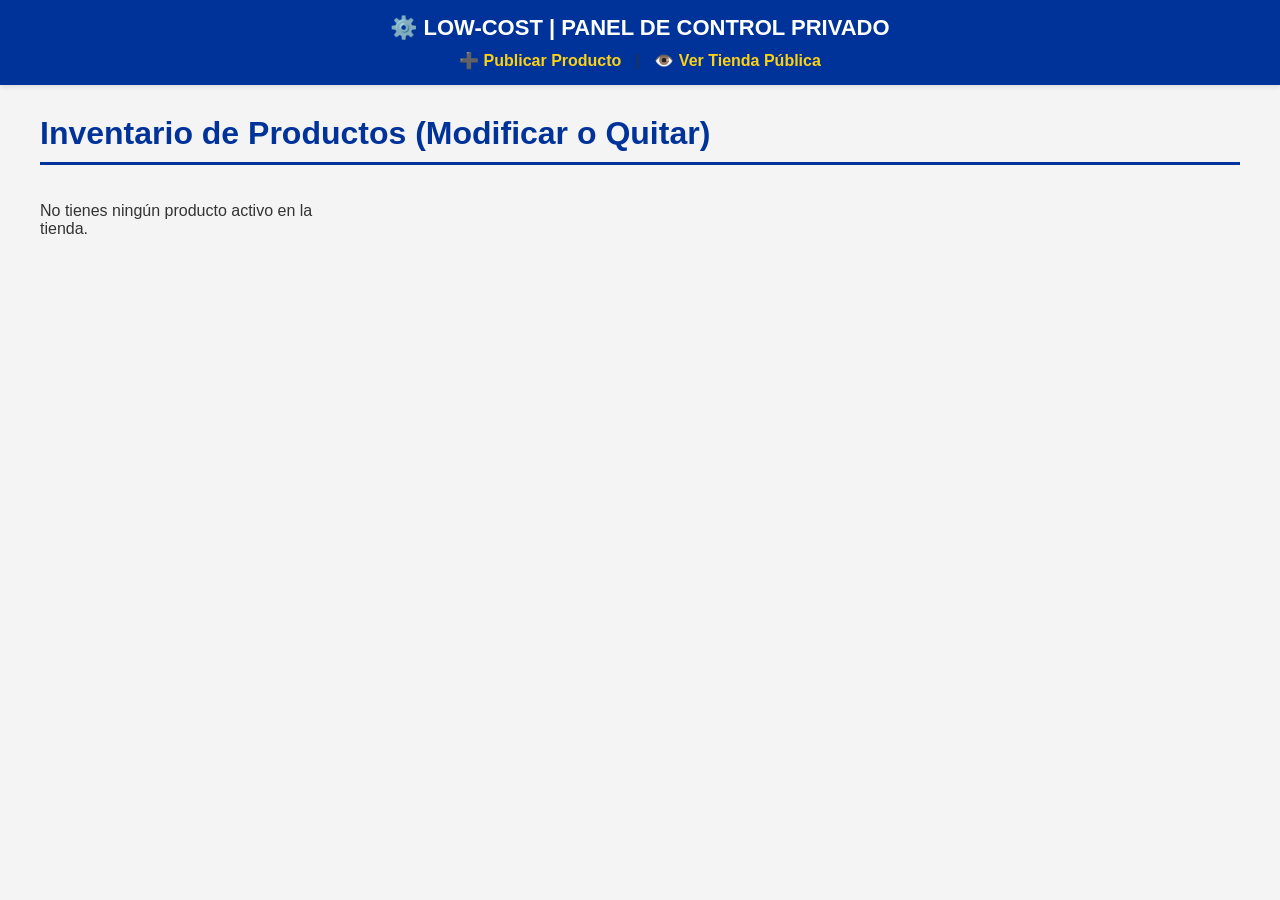
<file: administrar.html>
<!DOCTYPE html>
<html lang="es">
<head>
    <meta charset="UTF-8">
    <meta name="viewport" content="width=device-width, initial-scale=1.0">
    <title>LOW-COST | Panel de Administración</title>
    <style>
        body { font-family: Arial, sans-serif; margin: 0; padding: 0; background-color: #f4f4f4; color: #333; }
        .navbar { background-color: #003399; padding: 15px 0; text-align: center; box-shadow: 0 2px 5px rgba(0,0,0,0.1); }
        .logo-text { font-size: 22px; font-weight: bold; color: #fff; text-decoration: none; display: block; }
        .menu-admin { margin-top: 10px; }
        .menu-admin a { color: #fcd116; text-decoration: none; font-weight: bold; margin: 0 10px; }
        .container { max-width: 1200px; margin: 30px auto; padding: 0 20px; }
        h1 { border-bottom: 3px solid #003399; padding-bottom: 10px; color: #003399; }
        
        .catalogo { display: grid; grid-template-columns: repeat(auto-fill, minmax(240px, 1fr)); gap: 25px; }
        .producto { background: white; border: 1px solid #ddd; border-radius: 8px; padding: 15px; text-align: center; display: flex; flex-direction: column; justify-content: space-between; }
        .producto-img-container { width: 100%; height: 150px; display: flex; align-items: center; justify-content: center; margin-bottom: 10px; overflow: hidden; background: #eee; }
        .producto img { max-width: 100%; max-height: 100%; object-fit: contain; }
        
        .botones-bloque { display: flex; flex-direction: column; gap: 8px; margin-top: 10px; }
        
        /* BOTÓN AZUL DE EDITAR CORRECTO */
        .btn-editar { background: #007bff; color: white; border: none; padding: 10px; width: 100%; font-weight: bold; border-radius: 5px; cursor: pointer; font-size: 13px; text-decoration: none; display: block; box-sizing: border-box; }
        .btn-editar:hover { background: #0056b3; }
        
        .btn-eliminar { background: #cc0000; color: white; border: none; padding: 10px; width: 100%; font-weight: bold; border-radius: 5px; cursor: pointer; font-size: 13px; }
        .btn-eliminar:hover { background: #990000; }
    </style>
</head>
<body>

    <header class="navbar">
        <div class="logo-text">⚙️ LOW-COST | PANEL DE CONTROL PRIVADO</div>
        <div class="menu-admin">
            <a href="crear-producto.html">➕ Publicar Producto</a> | 
            <a href="index.html" target="_blank">👁️ Ver Tienda Pública</a>
        </div>
    </header>

    <div class="container">
        <h1>Inventario de Productos (Modificar o Quitar)</h1>
        <div class="catalogo" id="lista-admin"></div>
    </div>

    <script>
        function cargarAdmin() {
            const contenedor = document.getElementById('lista-admin');
            const lista = JSON.parse(localStorage.getItem('mis_productos')) || [];
            
            if(lista.length === 0) {
                contenedor.innerHTML = "<p>No tienes ningún producto activo en la tienda.</p>";
                return;
            }
            
            contenedor.innerHTML = "";
            lista.forEach(prod => {
                const foto = prod.todasLasFotos && prod.todasLasFotos.length > 0 ? prod.todasLasFotos[0] : 'https://placehold.co';
                contenedor.innerHTML += `
                    <div class="producto">
                        <div class="producto-img-container"><img src="${foto}"></div>
                        <h3 style="font-size:16px; margin:5px 0;">${prod.titulo}</h3>
                        <p style="margin:5px 0;"><strong>Precio:</strong> $${prod.precio}</p>
                        <p style="color: gray; text-transform: uppercase; font-size: 11px; margin:0;">Categoría: ${prod.categoria}</p>
                        
                        <div class="botones-bloque">
                            <!-- Conecta directo con la nueva página de edición -->
                            <a href="editar-producto.html?id=${prod.id}" class="btn-editar">✏️ Editar Datos / Precio</a>
                            <button class="btn-eliminar" onclick="eliminar(${prod.id})">❌ Eliminar Vendido</button>
                        </div>
                    </div>
                `;
            });
        }

        function eliminar(id) {
            if(confirm("¿Seguro que quieres quitar este artículo de la tienda?")) {
                let lista = JSON.parse(localStorage.getItem('mis_productos')) || [];
                lista = lista.filter(p => p.id !== id);
                localStorage.setItem('mis_productos', JSON.stringify(lista));
                cargarAdmin();
            }
        }
        window.onload = cargarAdmin;
    </script>
</body>
</html>
</file>
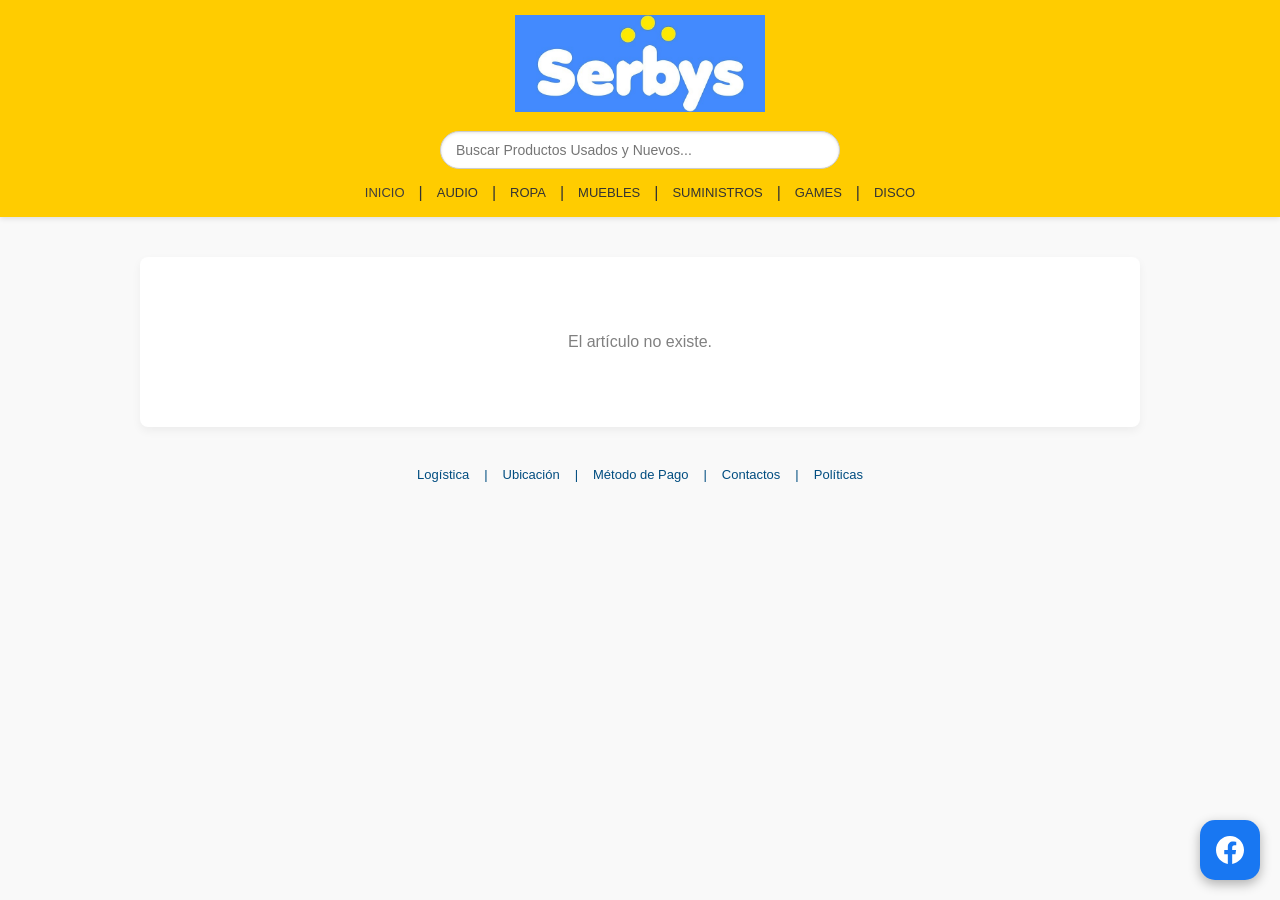
<file: detalles.html>
<!DOCTYPE html>
<html lang="es">
<head>
     <link rel="icon" type="image/png" href="serbislogito.jpg">
    <meta charset="UTF-8">
    <meta name="viewport" content="width=device-width, initial-scale=1.0">
    <title>SERBYS | Detalle</title>
    <style>
        body { font-family: Arial, sans-serif; margin: 0; padding: 0; background-color: #f9f9f9; color: #333; }
        .barra-amarilla-superior { background-color: #ffcc00; padding: 15px 0; text-align: center; box-shadow: 0 2px 5px rgba(0,0,0,0.1); width: 100%; }
        .logo-contenedor { display: block; text-align: center; margin-bottom: 10px; }
        .imagen-del-logo { width: 250px; height: auto; object-fit: contain; display: inline-block; }
        nav { display: flex; justify-content: center; align-items: center; gap: 14px; margin-top: 15px; }
        nav a { color: #333333; text-decoration: none; font-size: 13px; }
        nav a:hover { color: #f7f8f8 !important; }
        .container-principal { max-width: 1000px; margin: 40px auto; padding: 0 20px; }
        .container-detalle { padding: 20px; background: white; border-radius: 8px; box-shadow: 0 4px 10px rgba(0,0,0,0.05); display: flex; gap: 40px; }
        .galeria-detalle { flex: 1; display: flex; flex-direction: column; gap: 15px; }
        .foto-principal-detalle { width: 100%; height: 380px; display: flex; align-items: center; justify-content: center; border: 1px solid #e0e0e0; border-radius: 6px; overflow: hidden; background: #fff; }
        .foto-principal-detalle img { max-width: 100%; max-height: 100%; object-fit: contain; }
        .miniaturas-contenedor { display: flex; gap: 10px; justify-content: center; flex-wrap: wrap; }
        .miniaturas-contenedor img { width: 70px; height: 70px; object-fit: cover; border: 2px solid #e0e0e0; border-radius: 4px; cursor: pointer; }
        .miniaturas-contenedor img.activa { border-color: #004d80; }
        .tabla-especificaciones { width: 100%; border-collapse: collapse; margin-top: 20px; font-size: 14px; }
        .tabla-especificaciones th { text-align: left; background-color: #003399; color: white; padding: 10px 12px; border-radius: 4px 4px 0 0; }
        .tabla-especificaciones td { padding: 10px 12px; border-bottom: 1px solid #eee; }
        .tabla-especificaciones td.titulo-campo { font-weight: bold; color: #555; width: 35%; background-color: #fcfcfc; }
        .info-detalle { flex: 1; display: flex; flex-direction: column; }
        .info-detalle h1 { font-size: 28px; margin: 0 0 10px 0; color: #111; text-transform: capitalize; }
        .precio-detalle { font-size: 32px; font-weight: bold; color: #003399; margin: 10px 0; }
                /* CANDADO GLOBAL: OBLIGA A LA DESCRIPCIÓN A BAJAR EN CUALQUIER PANTALLA */
        .descripcion-detalle {
            font-size: 16px;
            line-height: 1.6;
            color: #000000;
            margin-top: 20px;
            white-space: pre-line !important;
            word-wrap: break-word !important;  /* Rompe palabras infinitas */
            word-break: break-word !important; /* Mantiene el quiebre limpio */
            max-width: 100% !important;        /* No permite que se estire la caja */
            box-sizing: border-box;
        
        }

        .bloque-relacionados { margin-top: 50px; border-top: 2px solid #eee; padding-top: 30px; }
        .bloque-relacionados h2 { font-size: 20px; color: #111; margin-bottom: 20px; font-weight: bold; text-transform: uppercase; }
        .grid-relacionados { display: grid; grid-template-columns: repeat(auto-fill, minmax(160px, 1fr)); gap: 15px; }
        .tarjeta-sugerida { background: white; border: 1px solid #e0e0e0; border-radius: 6px; padding: 10px; text-align: center; display: flex; flex-direction: column; justify-content: space-between; text-decoration: none; color: inherit; }
        .sugerido-img-container { width: 100%; height: 110px; display: flex; align-items: center; justify-content: center; background-color: #f5f5f5; border-radius: 4px; overflow: hidden; margin-bottom: 8px; }
        .sugerido-img-container img { max-width: 100%; max-height: 100%; object-fit: contain; }
        .tarjeta-sugerida h3 { font-size: 13px; margin: 5px 0; color: #333; height: 32px; overflow: hidden; line-height: 1.2; text-align: left; }
        .tarjeta-sugerida .precio-sugerido { font-size: 15px; font-weight: bold; color: #003399; text-align: left; }
        
                  /* CONTENEDOR DERECHO: CON BASE DE POSICIÓN */
        .info-detalle { 
            flex: 1; 
            display: flex; 
            flex-direction: column; 
            justify-content: flex-start; 
            align-items: flex-start; 
            position: relative; /* Clave para poder mover el cuadro a la esquina */
            min-height: 250px;
        }
        
        /* TU BOTÓN COMPACTO ORIGINAL GRANDE */
        .btn-comprar-detalle { 
            background: #000000; 
            color: white; 
            border: none; 
            padding: 12px 25px; 
            font-size: 12px; 
            font-weight: bold; 
            border-radius: 4px; 
            cursor: pointer; 
            display: inline-block; 
            text-decoration: none; 
            text-transform: uppercase; 
            margin-top: 15px;
        }
        .btn-comprar-detalle:hover { background: #222222; }

       

        /* 📱 ADAPTADOR AUTOMÁTICO PARA CELULARES */
        @media (max-width: 768px) {
            /* Hace que las fotos y los textos se pongan uno debajo de otro */
            .container-detalle {
                flex-direction: column !important;
                gap: 20px !important;
                padding: 10px !important;
            }
            /* Ajusta la galería de imágenes al ancho del teléfono */
            .galeria-detalle {
                width: 100% !important;
            }
            .foto-principal-detalle {
                height: 280px !important; /* Fotos un poco más bajas para que quepan bien */
            }
            /* Quita el choque de las dos columnas de texto */
            .info-detalle {
                width: 100% !important;
                position: relative !important;
                min-height: auto !important;
                gap: 15px !important;
            }
            /* Mueve el cuadrito de condición abajo del botón en el celular */
            .cuadro-condiciones-pequeno {
                position: relative !important;
                top: auto !important;
                right: auto !important;
                width: 100% !important; /* Ocupa todo el ancho en el teléfono */
                margin-top: 15px !important;
            }
            /* Hace que tu botón negro ocupe todo el ancho para que sea fácil de aplastar con el dedo */
            .btn-comprar-detalle {
                width: 100% !important;
            }

                       /* ALINEACIÓN INMUTABLE PARA EL CELULAR */
            .info-detalle {
                display: flex !important;
                flex-direction: column !important;
                align-items: flex-start !important; /* Centra o alinea todo al inicio */
                width: 100% !important;
                gap: 15px !important;
            }
            .bloque-izq-datos {
                display: flex !important;
                flex-direction: column !important;
                width: 100% !important;
                gap: 12px !important;
            }
            /* FORZAMOS A QUE AMBOS BOTONES SE VEAN GRANDES Y COMODOS EN EL CELULAR */
            .btn-comprar-detalle, 
            .btn-payphone-detalle {
                width: 30% !important;
                display: block !important;
                text-align: center !important;
                box-sizing: border-box !important;
            }

                        /* HACE QUE EL MENÚ EN EL CELULAR SE ACOMODE EN DOS FILAS SIN SALIRSE */
            nav {
                flex-wrap: wrap !important;
                gap: 12px 16px !important; /* Espacio limpio entre los botones */
                padding: 0 10px !important;
                justify-content: center !important;
            }
            nav a {
                font-size: 13px !important; /* Letra un poquito más cómoda para que quepan mejor */
            }

        
        }

                /* BOTÓN OFICIAL DE PAYPHONE */
        .btn-payphone-detalle {
            background-color: #00b2a9 !important; /* Verde oficial Payphone */
            color: #ffffff !important;
            border: none;
            padding: 8px 24px;
            font-size: 14px;
            font-weight: bold;
            border-radius: 4px;
            cursor: pointer;
            display: block;
            text-align: center;
            transition: background 0.2s;
            text-decoration: none !important;
            text-transform: uppercase;
            width: 110px; /* Mismo ancho elegante que tu botón negro */
            box-sizing: border-box;
            margin-top: 10px; /* Pequeña separación del botón negro */
        }
        .btn-payphone-detalle:hover {
            background-color: #00938c !important;
        }

        
        /* ↩️ BOTÓN ENLACE VOLVER ATRÁS */
        .enlace-volver-atras {
            display: inline-flex;
            align-items: center;
            gap: 6px;
            color: #007185; /* Azul clásico de enlaces tipo Amazon */
            font-size: 14px;
            text-decoration: none;
            cursor: pointer;
            margin-bottom: 15px; /* Separa el botón del título */
            font-weight: bold;
            transition: color 0.2s;
        }
        .enlace-volver-atras:hover {
            color: #C7511F; /* Cambia a naranja al pasar el mouse */
            text-decoration: underline;
        }

         /* 🔍 BARRA DE BÚSQUEDA INTELIGENTE */
        .contenedor-buscador {
            position: relative;
            width: 100%;
            max-width: 400px;
            margin: 15px auto 0 auto;
        }
        .input-buscador {
            width: 100%;
            padding: 10px 40px 10px 15px;
            font-size: 14px;
            border: 1px solid #ccc;
            border-radius: 25px;
            outline: none;
            box-sizing: border-box;
            box-shadow: inset 0 1px 3px rgba(0,0,0,0.1);
        }
        .input-buscador:focus {
            border-color: #003399;
            box-shadow: 0 0 5px rgba(0,51,153,0.2);
        }
        
        /* CAJA DE RESULTADOS FLOTANTE */
        .resultados-buscador {
            position: absolute;
            top: 100%;
            left: 0;
            right: 0;
            background: white;
            border: 1px solid #ddd;
            border-radius: 8px;
            margin-top: 5px;
            max-height: 300px;
            overflow-y: auto;
            z-index: 1000;
            box-shadow: 0 4px 12px rgba(0,0,0,0.15);
            display: none;
        }
        .item-resultado {
            display: flex;
            align-items: center;
            gap: 12px;
            padding: 10px;
            text-decoration: none;
            color: #333;
            border-bottom: 1px solid #f5f5f5;
            transition: background 0.2s;
        }
        .item-resultado:hover {
            background-color: #f0f4f8;
        }
        .item-resultado:last-child {
            border-bottom: none;
        }
        .item-resultado img {
            width: 45px;
            height: 45px;
            object-fit: contain;
            background: #f9f9f9;
            border-radius: 4px;
        }
        .item-resultado .info-res {
            flex: 1;
            text-align: left;
        }
        .item-resultado .info-res h4 {
            margin: 0;
            font-size: 13px;
            color: #111;
            text-transform: capitalize;
        }
        .item-resultado .info-res p {
            margin: 2px 0 0 0;
            font-size: 12px;
            font-weight: bold;
            color: #003399;
        }
        .sin-resultados {
            padding: 15px;
            color: gray;
            font-size: 13px;
            text-align: center;
        }

                /* 🛡️ BLOQUE DE ICONOS DE CONFIANZA ABAJO DE MINIATURAS */
        .bloque-beneficios-galeria {
            margin-top: 25px;
            display: flex;
            flex-direction: column;
            gap: 12px;
            background-color: #ffffff;
            border: 1px solid #e2e8f0;
            border-radius: 6px;
            padding: 15px;
            box-sizing: border-box;
        }
        .item-beneficio {
            display: flex;
            align-items: center;
            gap: 12px;
            font-size: 13px;
            color: #4a5568;
            text-align: left;
        }
        .item-beneficio .icono-svg {
            font-size: 18px;
            flex-shrink: 0;
        }
        .item-beneficio strong {
            color: #1a202c;
        }

    </style>

    <style>
.btn-facebook-flotante {
  position: fixed!important;
  bottom: 20px!important;
  right: 20px!important; /* Lado izquierdo, WhatsApp está a la derecha */
  background: #1877F2!important; /* Azul Facebook */
  width: 60px!important;
  height: 60px!important;
  border-radius: 25%!important;
  display: flex!important;
  align-items: center!important;
  justify-content: center!important;
  box-shadow: 0 4px 12px rgba(0,0,0,0.3)!important;
  z-index: 9999!important;
  transition: all 0.3s!important;
}
.btn-facebook-flotante:hover {
  transform: scale(1.1)!important;
  box-shadow: 0 6px 16px rgba(0,0,0,0.4)!important;
}
@media (max-width: 768px) {
  .btn-facebook-flotante {
    width: 55px!important;
    height: 55px!important;
    bottom: 15px!important;
    right: 15px!important;
  }
}
/* --- SOLUCIÓN DE DUPLICADOS EN PC Y MÓVIL --- */

/* 1. En la computadora: oculta por la fuerza el cuadro de abajo */
.d-block.d-md-none {
    display: none !important;
}

/* 2. En el celular: oculta el de arriba y muestra el de abajo */
@media (max-width: 768px) {
    .d-none.d-md-block {
        display: none !important;
    }
    .d-block.d-md-none {
        display: block !important;
    }
}

</style>
<!-- FIN BOTÓN FACEBOOK -->
</head>
<body>
    <header class="barra-amarilla-superior">
        <a href="index.html" class="logo-contenedor"><img src="serbis1.jpg" alt="SERBYS" class="imagen-del-logo"></a>
         <!-- 🔍 NUEVO ELEMENTO: BARRA DE BÚSQUEDA INTERACTIVA -->
        <div class="contenedor-buscador">
            <input type="text" id="input-buscar-tienda" class="input-buscador" placeholder="Buscar Productos Usados y Nuevos...">
            <div id="caja-resultados-tienda" class="resultados-buscador"></div>
        </div>
        <nav>
            <a href="index.html" style="color: #3f3d3d;">INICIO</a> <span class="separador">|</span>
            <a href="audio1.html">AUDIO</a> <span class="separador">|</span>
            <a href="ropa.html">ROPA</a> <span class="separador">|</span>
            <a href="muebles.html">MUEBLES</a> <span class="separador">|</span>
            <a href="suministros.html">SUMINISTROS</a> <span class="separador">|</span>
            <a href="game.html">GAMES</a> <span class="separador">|</span>
            <a href="disco.html">DISCO</a>
        </nav>
    </header>
    <div class="container-principal">
        <div class="container-detalle" id="contenido-cargar"></div>
        <div class="bloque-relacionados" id="seccion-sugeridos" style="display: none;">
            <h2>Artículos relacionados sugeridos</h2>
            <div class="grid-relacionados" id="contenedor-sugeridos"></div>
        </div>
    </div>
    <script>
        
        function cargarDetalleProducto() {
            const parametros = new URLSearchParams(window.location.search);
            const idProducto = parseInt(parametros.get('id'));
            const lista = JSON.parse(localStorage.getItem('mis_productos')) || [];
            const prod = lista.find(p => p.id === idProducto);
            const contenedor = document.getElementById('contenido-cargar');
            if (!prod) { contenedor.innerHTML = "<p style='text-align:center;width:100%;padding:40px;color:gray;'>El artículo no existe.</p>"; return; }
            const fotoInicial = prod.todasLasFotos && prod.todasLasFotos.length > 0 ? prod.todasLasFotos[0] : 'https://placehold.co';
            let htmlMiniaturas = "";
            if(prod.todasLasFotos && prod.todasLasFotos.length > 0) {
                prod.todasLasFotos.forEach((foto, idx) => {
                    htmlMiniaturas += `<img src="${foto}" class="${idx===0?'activa':''}" onclick="cambiarFotoPrincipal(this)">`;
                });
            }
            const textoMensaje = encodeURIComponent(`¡Hola serbys.com! Me interesa comprar el producto: *${prod.titulo}* con un precio de *$${parseFloat(prod.precio).toFixed(2)}*. ¿Sigue disponible?`);
            const enlaceWhatsApp = `https://wa.me/593980372540?text=${textoMensaje}`;
            let filasTabla = "";
            if (prod.especificaciones && prod.especificaciones.trim() !== "") {
                prod.especificaciones.split('\n').forEach(linea => {
                    if (linea.includes(':')) {
                        const idx = linea.indexOf(':');
                        filasTabla += `<tr><td class="titulo-campo">${linea.substring(0,idx).trim()}</td><td>${linea.substring(idx+1).trim()}</td></tr>`;
                    } else if (linea.trim() !== "") {
                        filasTabla += `<tr><td class="titulo-campo">Nota:</td><td>${linea.trim()}</td></tr>`;
                    }
                });
            } else { filasTabla = `<tr><td colspan="2" style="color:gray;text-align:center;padding:15px;">Sin especificaciones.</td></tr>`; }
                        contenedor.innerHTML = `
                              <div class="galeria-detalle">
                    <div class="foto-principal-detalle">
                        <img id="visor-principal" src="${fotoInicial}">
                    </div>
                    <div class="miniaturas-contenedor">${htmlMiniaturas}</div>
                
                
                <!-- 🚚 EL CUADRO DE ICONOS QUEDA EN SU PROPIO PISO AQUÍ ABAJO -->
                    <div class="bloque-beneficios-galeria d-none d-md-block" style="display: var(--display-pc, block);">
                        <div class="item-beneficio">
                            <span class="icono-svg"><img src="envio2.jpg"></span>
                            <div><strong>Envíos Garantizados:</strong> Entrega segura a todo el Ecuador.</div>
                        </div>
                        <div class="item-beneficio">
                            <span class="icono-svg"><img src="comprasegura.png"></span>
                            <div><strong>Compra 100% Segura:</strong> Artículo verificado, revisado y probado físicamente.</div>
                        </div>
                        <div class="item-beneficio">
                            <span class="icono-svg"><img src="mastervisa.png"></span>
                            <div><strong>Formas de Pago:</strong> Efectivo, transferencia o tarjeta de crédito/devito.</div>
                        </div>
                    </div>
                </div>
                <div class="info-detalle">
                    <div class="bloque-izq-datos">
                    <!-- BOTÓN VOLVER ATRÁS INTELIGENTE -->
                        <a onclick="history.back()" class="enlace-volver-atras"><img src="botonatras1.png"></a>
                        <h1>${prod.titulo}</h1>
                        <p class="precio-detalle">$${parseFloat(prod.precio).toFixed(2)}</p>
                        <a href="${enlaceWhatsApp}" target="_blank" class="btn-comprar-detalle">Comprar</a>
                        <a href="https://ppls.me/xwU2WPa7oDRoOllwtXg" target="_blank" class="btn-payphone-detalle"><img src="visa1.png"> <img src="mastercar1l.png"></a>
                        <p class="descripcion-detalle">${prod.descripcion}</p>
                    </div>
                    
                 
                    
                    <table class="tabla-especificaciones" style="width: 100%; margin-top: 30px;">
                        <thead><tr><th colspan="2">Descripción del Producto</th></tr></thead>
                        <tbody>${filasTabla}</tbody>
                    </table>
                            <!-- CUADRO DE ICONOS EXCLUSIVO PARA CELULAR -->
        <div class="bloque-beneficios-galeria d-block d-md-none mt-4" style="display: var(--display-movil, block);">
            <div class="item-beneficio">
                <span><img src="envio2.jpg"></span>
                <div><strong>Envíos Garantizados:</strong> Entrega segura a todo el Ecuador.</div>
            </div>
            <div class="item-beneficio">
                <span><img src="comprasegura.png"></span>
                <div><strong>Compra 100% Segura:</strong> Artículo verificado, revisado y probado físicamente.</div>
            </div>
            <div class="item-beneficio">
                <span><img src="mastervisa.png"></span>
                <div><strong>Formas de Pago:</strong> Efectivo, transferencia o tarjeta de crédito/débito.</div>
            </div>
        </div>

                </div>

               
                
            `;

            const contenedorSugeridos = document.getElementById('contenedor-sugeridos');
            const bloqueSugeridos = document.getElementById('seccion-sugeridos');
            let relacionados = lista.filter(p => p.categoria === prod.categoria && p.id !== prod.id);
            if (relacionados.length > 0) {
                relacionados.sort(() => Math.random() - 0.6);
                bloqueSugeridos.style.display = 'block';
                contenedorSugeridos.innerHTML = "";
                relacionados.slice(0, 10).forEach(item => {
                    const foto = item.todasLasFotos && item.todasLasFotos.length > 0 ? item.todasLasFotos[0] : 'https://placehold.co';
                    contenedorSugeridos.innerHTML += `<a href="detalles.html?id=${item.id}" class="tarjeta-sugerida"><div class="sugerido-img-container"><img src="${foto}"></div><h3>${item.titulo}</h3><p class="precio-sugerido">$${parseFloat(item.precio).toFixed(2)}</p></a>`;
                });
            }
        }
        function cambiarFotoPrincipal(el) {
            document.getElementById('visor-principal').src = el.src;
            document.querySelectorAll('.miniaturas-contenedor img').forEach(img => img.classList.remove('activa'));
            el.classList.add('activa');
        }
        window.onload = cargarDetalleProducto;
    </script>
    <div style="display: flex; justify-content: center; gap: 15px; margin-bottom: 15px; font-size: 13px; font-weight: normal;">
        <a href="info.html?sec=logistica" style="color: #004d80; text-decoration: none;">Logística</a>
        <span style="color: #004d80; user-select: none;">|</span>
        <a href="info.html?sec=ubicacion" style="color: #004d80; text-decoration: none;">Ubicación</a>
        <span style="color: #004d80; user-select: none;">|</span>
        <a href="info.html?sec=pago" style="color: #004d80; text-decoration: none;">Método de Pago</a>
        <span style="color: #004d80; user-select: none;">|</span>
        <a href="info.html?sec=contactos" style="color: #004d80; text-decoration: none;">Contactos</a>
        <span style="color: #004d80; user-select: none;">|</span>
        <a href="info.html?sec=politicas" style="color: #004d80; text-decoration: none;">Políticas</a>
    </div>

    <!-- BOTÓN FLOTANTE DE FACEBOOK -->
<a aria-label='Síguenos en Facebook' class='btn-facebook-flotante' href='https://www.facebook.com/share/1CT1kd1YEk/' target='_blank'>
  <svg fill='white' height='28' viewBox='0 0 24 24' width='28'>
    <path d='M24 12.073c0-6.627-5.373-12-12-12s-12 5.373-12 12c0 5.99 4.388 10.954 10.125 11.854v-8.385H7.078v-3.47h3.047V9.43c0-3.007 1.792-4.669 4.533-4.669 1.312 0 2.686.235 2.686.235v2.953H15.83c-1.491 0-1.956.925-1.956 1.874v2.25h3.328l-.532 3.47h-2.796v8.385C19.612 23.027 24 18.062 24 12.073z'/>
  </svg>
</a>

  

<script>
        // MOTOR DEL BUSCADOR EN TIEMPO REAL
        document.getElementById('input-buscar-tienda').addEventListener('input', function(e) {
            const texto = e.target.value.toLowerCase().trim();
            const cajaResultados = document.getElementById('caja-resultados-tienda');
            const listaProductos = JSON.parse(localStorage.getItem('mis_productos')) || [];

            // Si el buscador está vacío, escondemos la caja flotante y paramos
            if (texto === "") {
                cajaResultados.style.display = "none";
                cajaResultados.innerHTML = "";
                return;
            }

            // Filtramos los productos que coincidan en título o descripción
            const filtrados = listaProductos.filter(p => 
                p.titulo.toLowerCase().includes(texto) || 
                (p.descripcion && p.descripcion.toLowerCase().includes(texto))
            );

            cajaResultados.innerHTML = "";
            cajaResultados.style.display = "block";

            if (filtrados.length === 0) {
                cajaResultados.innerHTML = `<div class="sin-resultados"> No encontramos "${e.target.value}"</div>`;
                return;
            }

            // Dibujamos los primeros 5 resultados sugeridos con su foto y enlace directo
            filtrados.slice(0, 5).forEach(prod => {
                let foto = 'https://placehold.co';
                if (prod.todasLasFotos && prod.todasLasFotos.length > 0) {
                    foto = prod.todasLasFotos;
                }

                cajaResultados.innerHTML += `
                    <a href="detalles.html?id=${prod.id}" class="item-resultado">
                        <img src="${foto}" alt="${prod.titulo}">
                        <div class="info-res">
                            <h4>${prod.titulo}</h4>
                            <p>$${parseFloat(prod.precio).toFixed(2)}</p>
                        </div>
                    </a>
                `;
            });
        });

        // Oculta la caja si el usuario hace clic en cualquier otra parte de la pantalla
        document.addEventListener('click', function(e) {
            if (!e.target.closest('.contenedor-buscador')) {
                document.getElementById('caja-resultados-tienda').style.display = "none";
            }
        });
    </script>
</body>
</html>
</file>
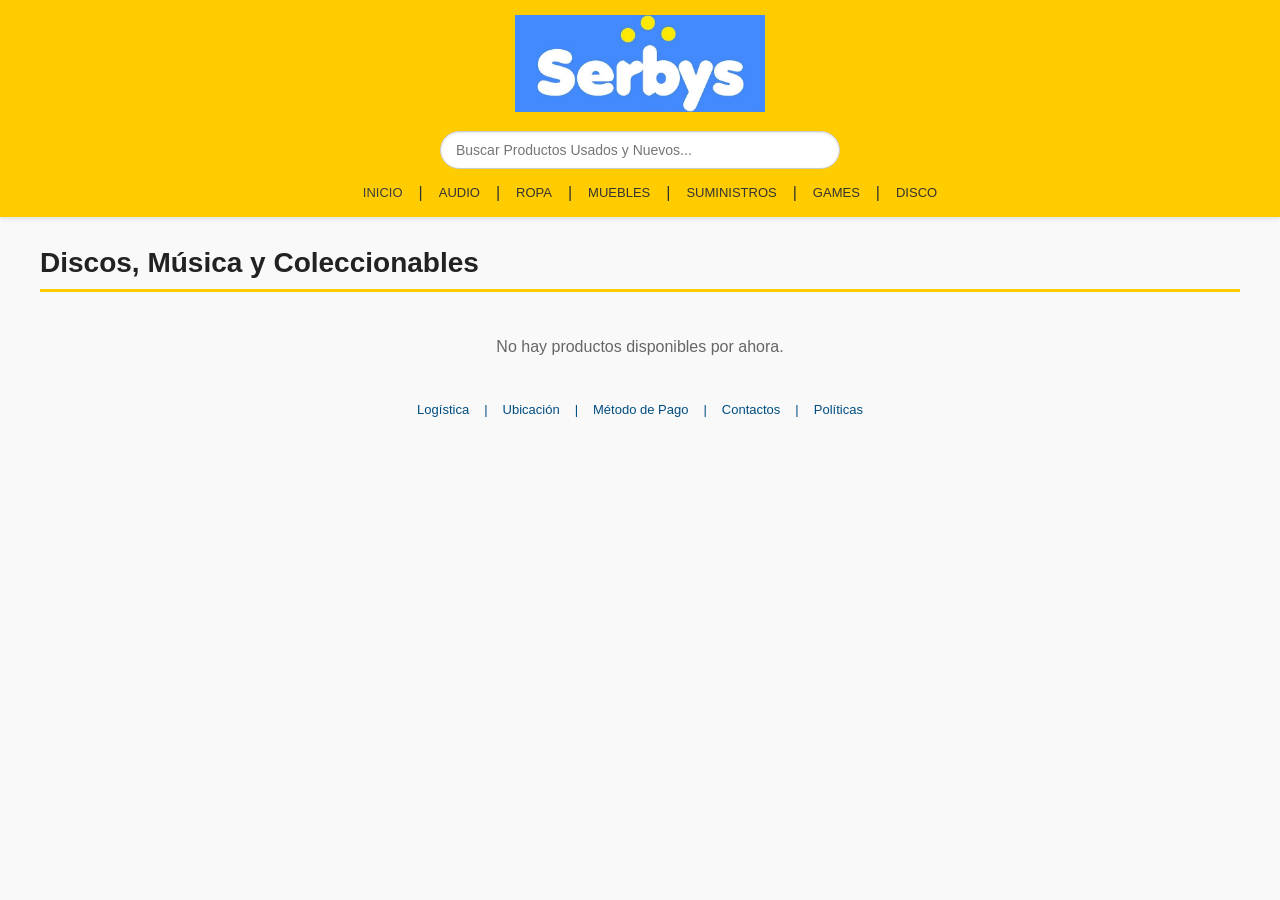
<file: disco.html>
<!DOCTYPE html>
<html lang="es">
<head>
     <link rel="icon" type="image/png" href="serbislogito.jpg">
    <meta charset="UTF-8">
    <meta name="viewport" content="width=device-width, initial-scale=1.0">
    <title>SERBYS | Disco</title>
    <style>
        body { font-family: Arial, sans-serif; margin: 0; padding: 0; background-color: #f9f9f9; color: #333; }
        
         /* BARRA SUPERIOR IDÉNTICA AL INICIO */
        .navbar { background-color: #ffcc00; padding: 15px 0; text-align: center; box-shadow: 0 2px 5px rgba(0,0,0,0.1); width: 100%; margin: 0; }
        .logo-contenedor { display: block; text-align: center; }
        .imagen-del-logo { width: 250px; height: auto; object-fit: contain; display: inline-block; }
        
               nav { 
            display: flex; 
            justify-content: center; 
            align-items: center; 
            gap: 24px; 
            margin-top: 15px; 
            width: 100%;
        }
        nav a { 
            color: #333333; 
            text-decoration: none; 
            font-weight: normal; 
            font-size: 14px; 
            display: inline-block;
            transition: color 0.1s ease;
        }
        nav a:hover { 
            color: #ffffff !important; 
        }


        /* Contenedor del Catálogo de Productos */
        .container { max-width: 1200px; margin: 30px auto; padding: 0 20px; }
        .titulo-seccion { font-size: 28px; color: #222; border-bottom: 3px solid #ffcc00; padding-bottom: 10px; margin-bottom: 30px; }
        
        /* Cuadrícula compacta estilo Marketplace */
        .catalogo { display: grid; grid-template-columns: repeat(auto-fill, minmax(180px, 1fr)); gap: 15px; justify-content: center; }
        .producto { background: white; border: 1px solid #e0e0e0; border-radius: 6px; padding: 12px; text-align: center; box-shadow: 0 4px 6px rgba(0,0,0,0.05); display: flex; flex-direction: column; justify-content: space-between; }
        .producto-img-container { width: 100%; height: 140px; display: flex; align-items: center; justify-content: center; margin-bottom: 10px; overflow: hidden; background-color: #f5f5f5; border-radius: 4px; }
        .producto img { max-width: 100%; max-height: 100%; object-fit: contain; }
        
        .producto h3 { font-size: 15px; margin: 8px 0; color: #111; height: 36px; overflow: hidden; line-height: 1.2; text-align: left; }
        .precio { font-size: 17px; font-weight: bold; color: #003399; margin: 5px 0; text-align: left; }
        
        .btn-ver-detalles { background: #003399; color: white; border: none; padding: 10px; width: 100%; font-weight: bold; border-radius: 4px; cursor: pointer; font-size: 13px; margin-top: 5px; text-decoration: none; display: block; box-sizing: border-box; }
        .btn-ver-detalles:hover { background: #002266; }

          .info-detalle {
                display: flex !important;
                flex-direction: column !important;
                width: 100% !important;
                gap: 12px !important;
            }
            .columna-izquierda-precio {
                display: flex !important;
                flex-direction: column !important;
                width: 100% !important;
                order: 1 !important; /* Fuerza a que los textos vayan juntos en orden */
            }
            .descripcion-detalle {
                margin-top: 10px !important;
                order: 4 !important; /* Manda la descripción abajo del botón */
            }
            .btn-comprar-detalle {
                order: 3 !important; /* Pone el botón comprar justo debajo del precio */
                width: 100% !important;
            }
            .cuadro-condiciones-pequeno {
                order: 5 !important; /* Manda el cuadrito de condición al puro final */
                width: 100% !important;
                box-sizing: border-box !important;
            }

                        /* HACE QUE EL MENÚ EN EL CELULAR SE ACOMODE EN DOS FILAS SIN SALIRSE */
            nav {
                flex-wrap: wrap !important;
                gap: 12px 16px !important; /* Espacio limpio entre los botones */
                padding: 0 10px !important;
                justify-content: center !important;
            }
            nav a {
                font-size: 13px !important; /* Letra un poquito más cómoda para que quepan mejor */
            }

            /* 🔍 BARRA DE BÚSQUEDA INTELIGENTE */
        .contenedor-buscador {
            position: relative;
            width: 100%;
            max-width: 400px;
            margin: 15px auto 0 auto;
        }
        .input-buscador {
            width: 100%;
            padding: 10px 40px 10px 15px;
            font-size: 14px;
            border: 1px solid #ccc;
            border-radius: 25px;
            outline: none;
            box-sizing: border-box;
            box-shadow: inset 0 1px 3px rgba(0,0,0,0.1);
        }
        .input-buscador:focus {
            border-color: #003399;
            box-shadow: 0 0 5px rgba(0,51,153,0.2);
        }
        
        /* CAJA DE RESULTADOS FLOTANTE */
        .resultados-buscador {
            position: absolute;
            top: 100%;
            left: 0;
            right: 0;
            background: white;
            border: 1px solid #ddd;
            border-radius: 8px;
            margin-top: 5px;
            max-height: 300px;
            overflow-y: auto;
            z-index: 1000;
            box-shadow: 0 4px 12px rgba(0,0,0,0.15);
            display: none;
        }
        .item-resultado {
            display: flex;
            align-items: center;
            gap: 12px;
            padding: 10px;
            text-decoration: none;
            color: #333;
            border-bottom: 1px solid #f5f5f5;
            transition: background 0.2s;
        }
        .item-resultado:hover {
            background-color: #f0f4f8;
        }
        .item-resultado:last-child {
            border-bottom: none;
        }
        .item-resultado img {
            width: 45px;
            height: 45px;
            object-fit: contain;
            background: #f9f9f9;
            border-radius: 4px;
        }
        .item-resultado .info-res {
            flex: 1;
            text-align: left;
        }
        .item-resultado .info-res h4 {
            margin: 0;
            font-size: 13px;
            color: #111;
            text-transform: capitalize;
        }
        .item-resultado .info-res p {
            margin: 2px 0 0 0;
            font-size: 12px;
            font-weight: bold;
            color: #003399;
        }
        .sin-resultados {
            padding: 15px;
            color: gray;
            font-size: 13px;
            text-align: center;
        }
    </style>
</head>
<body>

    <header class="navbar">
        <a href="index.html" class="logo-contenedor">
            <img src="serbis1.jpg" alt="SERBYS" class="imagen-del-logo">
        </a>
        <!-- 🔍 NUEVO ELEMENTO: BARRA DE BÚSQUEDA INTERACTIVA -->
        <div class="contenedor-buscador">
            <input type="text" id="input-buscar-tienda" class="input-buscador" placeholder="Buscar Productos Usados y Nuevos...">
            <div id="caja-resultados-tienda" class="resultados-buscador"></div>
        </div>
        <nav>
            <a href="index.html" style="color: #3f3d3d;">INICIO</a> <span class="separador">|</span>
            <a href="audio1.html">AUDIO</a> <span class="separador">|</span>
            <a href="ropa.html">ROPA</a> <span class="separador">|</span>
            <a href="muebles.html">MUEBLES</a> <span class="separador">|</span>
            <a href="suministros.html">SUMINISTROS</a> <span class="separador">|</span>
            <a href="game.html">GAMES</a> <span class="separador">|</span>
            <a href="disco.html">DISCO</a>
        </nav>
    </header>

    <div class="container">
        <h1 class="titulo-seccion">Discos, Música y Coleccionables</h1>
        <div class="catalogo" id="contenedor-catalogo"></div>
    </div>

    <script>
        let paginaActual = parseInt(sessionStorage.getItem('pagina_guardada_disco')) || 1;
        const productosPorPagina = 12;

        function cargarProductosDisco() {
            const contenedor = document.getElementById('contenedor-catalogo');
            const lista = JSON.parse(localStorage.getItem('mis_productos')) || [];
            
            let productosDisco = lista.filter(p => p.categoria === 'disco');
            
            let listaGuardadaSesion = sessionStorage.getItem('orden_aleatorio_disco');
            if (listaGuardadaSesion) {
                let idsOrdenados = JSON.parse(listaGuardadaSesion);
                productosDisco.sort((a, b) => idsOrdenados.indexOf(a.id) - idsOrdenados.indexOf(b.id));
            } else {
                productosDisco.sort(() => Math.random() - 0.5);
                let idsParaGuardar = productosDisco.map(p => p.id);
                sessionStorage.setItem('orden_aleatorio_disco', JSON.stringify(idsParaGuardar));
            }
            
            if(productosDisco.length === 0) {
                contenedor.innerHTML = "<p style='grid-column: 1/-1; text-align: center; color: #666;'>No hay productos disponibles por ahora.</p>";
                const paginacionVieja = document.getElementById('control-paginacion');
                if (paginacionVieja) paginacionVieja.remove();
                return;
            }
            
            const indiceInicio = (paginaActual - 1) * productosPorPagina;
            const indiceFin = indiceInicio + productosPorPagina;
            const productosVisibles = productosDisco.slice(indiceInicio, indiceFin);
            const totalPaginas = Math.ceil(productosDisco.length / productosPorPagina);
            
            // Renderizamos solo los 20 de esta página
            contenedor.innerHTML = "";
            productosVisibles.forEach(prod => {
               let fotoPortada = 'https://placeholder.co';
if (prod.imagenes && prod.imagenes.length > 0) {
    const indiceAleatorio = Math.floor(Math.random() * prod.imagenes.length);
    fotoPortada = prod.imagenes[indiceAleatorio];
} else if (prod.imagen) {
    fotoPortada = prod.imagen;
} else if (prod.todasLasFotos && prod.todasLasFotos.length > 0) {
    fotoPortada = prod.todasLasFotos[0];
}
                
                contenedor.innerHTML += `
                    <div class="producto">
                        <div class="producto-img-container">
                            <a href="detalles.html?id=${prod.id}">
                                <img src="${fotoPortada}" alt="${prod.titulo}">
                            </a>
                        </div>
                        <h3>${prod.titulo}</h3>
                        <p class="precio">$${parseFloat(prod.precio).toFixed(2)}</p>
                        <a href="detalles.html?id=${prod.id}" class="btn-ver-detalles">Ver Detalles</a>
                    </div>
                `;
            });
            
            renderizarBotonesPaginacion(totalPaginas);
        }

        function renderizarBotonesPaginacion(totalPaginas) {
            let paginacionContenedor = document.getElementById('control-paginacion');
            if (!paginacionContenedor) {
                paginacionContenedor = document.createElement('div');
                paginacionContenedor.id = 'control-paginacion';
                paginacionContenedor.style.cssText = "display: flex; justify-content: center; align-items: center; gap: 15px; margin-top: 40px; margin-bottom: 20px; width: 100%; grid-column: 1 / -1;";
                document.getElementById('contenedor-catalogo').after(paginacionContenedor);
            }
            paginacionContenedor.innerHTML = `
                <button onclick="cambiarPagina(-1)" ${paginaActual === 1 ? 'disabled' : ''} style="background: #003399; color: white; border: none; padding: 10px 20px; font-weight: bold; border-radius: 4px; cursor: pointer; opacity: ${paginaActual === 1 ? '0.5' : '1'}">Anterior</button>
                <span style="font-weight: bold; font-size: 16px; color: #333;">Página ${paginaActual} de ${totalPaginas}</span>
                <button onclick="cambiarPagina(1)" ${paginaActual === totalPaginas ? 'disabled' : ''} style="background: #003399; color: white; border: none; padding: 10px 20px; font-weight: bold; border-radius: 4px; cursor: pointer; opacity: ${paginaActual === totalPaginas ? '0.5' : '1'}">Siguiente</button>
            `;
        }

         function cambiarPagina(direccion) {
    paginaActual += direccion;
    sessionStorage.setItem('pagina_guardada_audio', paginaActual); // CAMBIADO AQUÍ
    cargarProductos();
    // Sube la pantalla al inicio automáticamente al cambiar de página
    window.scrollTo({ top: 0, behavior: 'smooth' });
}

        window.onload = cargarProductosDisco;
    </script>

 <div style="display: flex; justify-content: center; gap: 15px; margin-bottom: 15px; font-size: 13px; font-weight: normal;">
        <a href="info.html?sec=logistica" style="color: #004d80; text-decoration: none;">Logística</a>
        <span style="color: #004d80; user-select: none;">|</span>
        <a href="info.html?sec=ubicacion" style="color: #004d80; text-decoration: none;">Ubicación</a>
        <span style="color: #004d80; user-select: none;">|</span>
        <a href="info.html?sec=pago" style="color: #004d80; text-decoration: none;">Método de Pago</a>
        <span style="color: #004d80; user-select: none;">|</span>
        <a href="info.html?sec=contactos" style="color: #004d80; text-decoration: none;">Contactos</a>
        <span style="color: #004d80; user-select: none;">|</span>
        <a href="info.html?sec=politicas" style="color: #004d80; text-decoration: none;">Políticas</a>
    </div>

    <script>
        // MOTOR DEL BUSCADOR EN TIEMPO REAL
        document.getElementById('input-buscar-tienda').addEventListener('input', function(e) {
            const texto = e.target.value.toLowerCase().trim();
            const cajaResultados = document.getElementById('caja-resultados-tienda');
            const listaProductos = JSON.parse(localStorage.getItem('mis_productos')) || [];

            // Si el buscador está vacío, escondemos la caja flotante y paramos
            if (texto === "") {
                cajaResultados.style.display = "none";
                cajaResultados.innerHTML = "";
                return;
            }

            // Filtramos los productos que coincidan en título o descripción
            const filtrados = listaProductos.filter(p => 
                p.titulo.toLowerCase().includes(texto) || 
                (p.descripcion && p.descripcion.toLowerCase().includes(texto))
            );

            cajaResultados.innerHTML = "";
            cajaResultados.style.display = "block";

            if (filtrados.length === 0) {
                cajaResultados.innerHTML = `<div class="sin-resultados"> No encontramos "${e.target.value}"</div>`;
                return;
            }

            // Dibujamos los primeros 5 resultados sugeridos con su foto y enlace directo
            filtrados.slice(0, 5).forEach(prod => {
                let foto = 'https://placehold.co';
                if (prod.todasLasFotos && prod.todasLasFotos.length > 0) {
                    foto = prod.todasLasFotos;
                }

                cajaResultados.innerHTML += `
                    <a href="detalles.html?id=${prod.id}" class="item-resultado">
                        <img src="${foto}" alt="${prod.titulo}">
                        <div class="info-res">
                            <h4>${prod.titulo}</h4>
                            <p>$${parseFloat(prod.precio).toFixed(2)}</p>
                        </div>
                    </a>
                `;
            });
        });

        // Oculta la caja si el usuario hace clic en cualquier otra parte de la pantalla
        document.addEventListener('click', function(e) {
            if (!e.target.closest('.contenedor-buscador')) {
                document.getElementById('caja-resultados-tienda').style.display = "none";
            }
        });
    </script>
</body>
</html>
</file>
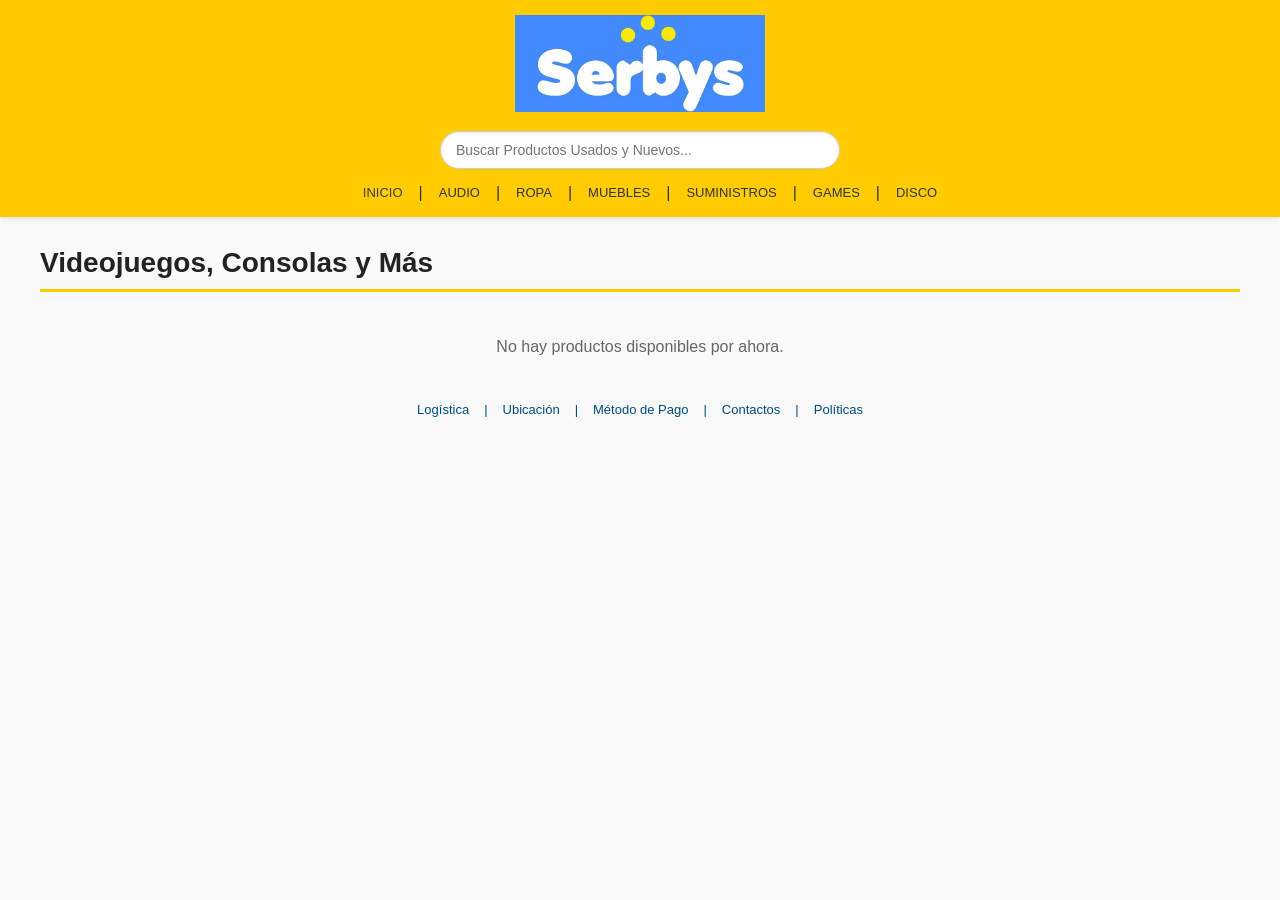
<file: game.html>
<!DOCTYPE html>
<html lang="es">
<head>
     <link rel="icon" type="image/png" href="serbislogito.jpg">
    <meta charset="UTF-8">
    <meta name="viewport" content="width=device-width, initial-scale=1.0">
    <title>SERBYS | Games</title>
    <style>
        body { font-family: Arial, sans-serif; margin: 0; padding: 0; background-color: #f9f9f9; color: #333; }
        
         /* BARRA SUPERIOR IDÉNTICA AL INICIO */
        .navbar { background-color: #ffcc00; padding: 15px 0; text-align: center; box-shadow: 0 2px 5px rgba(0,0,0,0.1); width: 100%; margin: 0; }
        .logo-contenedor { display: block; text-align: center; }
        .imagen-del-logo { width: 250px; height: auto; object-fit: contain; display: inline-block; }
        
               nav { 
            display: flex; 
            justify-content: center; 
            align-items: center; 
            gap: 24px; 
            margin-top: 15px; 
            width: 100%;
        }
        nav a { 
            color: #333333; 
            text-decoration: none; 
            font-weight: normal; 
            font-size: 14px; 
            display: inline-block;
            transition: color 0.1s ease;
        }
        nav a:hover { 
            color: #ffffff !important; 
        }


        /* Contenedor del Catálogo de Productos */
        .container { max-width: 1200px; margin: 30px auto; padding: 0 20px; }
        .titulo-seccion { font-size: 28px; color: #222; border-bottom: 3px solid #ffcc00; padding-bottom: 10px; margin-bottom: 30px; }
        
        /* Cuadrícula compacta estilo Marketplace */
        .catalogo { display: grid; grid-template-columns: repeat(auto-fill, minmax(180px, 1fr)); gap: 15px; justify-content: center; }
        .producto { background: white; border: 1px solid #e0e0e0; border-radius: 6px; padding: 12px; text-align: center; box-shadow: 0 4px 6px rgba(0,0,0,0.05); display: flex; flex-direction: column; justify-content: space-between; }
        .producto-img-container { width: 100%; height: 140px; display: flex; align-items: center; justify-content: center; margin-bottom: 10px; overflow: hidden; background-color: #f5f5f5; border-radius: 4px; }
        .producto img { max-width: 100%; max-height: 100%; object-fit: contain; }
        
        .producto h3 { font-size: 15px; margin: 8px 0; color: #111; height: 36px; overflow: hidden; line-height: 1.2; text-align: left; }
        .precio { font-size: 17px; font-weight: bold; color: #003399; margin: 5px 0; text-align: left; }
        
        .btn-ver-detalles { background: #003399; color: white; border: none; padding: 10px; width: 100%; font-weight: bold; border-radius: 4px; cursor: pointer; font-size: 13px; margin-top: 5px; text-decoration: none; display: block; box-sizing: border-box; }
        .btn-ver-detalles:hover { background: #002266; }

          .info-detalle {
                display: flex !important;
                flex-direction: column !important;
                width: 100% !important;
                gap: 12px !important;
            }
            .columna-izquierda-precio {
                display: flex !important;
                flex-direction: column !important;
                width: 100% !important;
                order: 1 !important; /* Fuerza a que los textos vayan juntos en orden */
            }
            .descripcion-detalle {
                margin-top: 10px !important;
                order: 4 !important; /* Manda la descripción abajo del botón */
            }
            .btn-comprar-detalle {
                order: 3 !important; /* Pone el botón comprar justo debajo del precio */
                width: 100% !important;
            }
            .cuadro-condiciones-pequeno {
                order: 5 !important; /* Manda el cuadrito de condición al puro final */
                width: 100% !important;
                box-sizing: border-box !important;
            }

                        /* HACE QUE EL MENÚ EN EL CELULAR SE ACOMODE EN DOS FILAS SIN SALIRSE */
            nav {
                flex-wrap: wrap !important;
                gap: 12px 16px !important; /* Espacio limpio entre los botones */
                padding: 0 10px !important;
                justify-content: center !important;
            }
            nav a {
                font-size: 13px !important; /* Letra un poquito más cómoda para que quepan mejor */
            }

            /* 🔍 BARRA DE BÚSQUEDA INTELIGENTE */
        .contenedor-buscador {
            position: relative;
            width: 100%;
            max-width: 400px;
            margin: 15px auto 0 auto;
        }
        .input-buscador {
            width: 100%;
            padding: 10px 40px 10px 15px;
            font-size: 14px;
            border: 1px solid #ccc;
            border-radius: 25px;
            outline: none;
            box-sizing: border-box;
            box-shadow: inset 0 1px 3px rgba(0,0,0,0.1);
        }
        .input-buscador:focus {
            border-color: #003399;
            box-shadow: 0 0 5px rgba(0,51,153,0.2);
        }
        
        /* CAJA DE RESULTADOS FLOTANTE */
        .resultados-buscador {
            position: absolute;
            top: 100%;
            left: 0;
            right: 0;
            background: white;
            border: 1px solid #ddd;
            border-radius: 8px;
            margin-top: 5px;
            max-height: 300px;
            overflow-y: auto;
            z-index: 1000;
            box-shadow: 0 4px 12px rgba(0,0,0,0.15);
            display: none;
        }
        .item-resultado {
            display: flex;
            align-items: center;
            gap: 12px;
            padding: 10px;
            text-decoration: none;
            color: #333;
            border-bottom: 1px solid #f5f5f5;
            transition: background 0.2s;
        }
        .item-resultado:hover {
            background-color: #f0f4f8;
        }
        .item-resultado:last-child {
            border-bottom: none;
        }
        .item-resultado img {
            width: 45px;
            height: 45px;
            object-fit: contain;
            background: #f9f9f9;
            border-radius: 4px;
        }
        .item-resultado .info-res {
            flex: 1;
            text-align: left;
        }
        .item-resultado .info-res h4 {
            margin: 0;
            font-size: 13px;
            color: #111;
            text-transform: capitalize;
        }
        .item-resultado .info-res p {
            margin: 2px 0 0 0;
            font-size: 12px;
            font-weight: bold;
            color: #003399;
        }
        .sin-resultados {
            padding: 15px;
            color: gray;
            font-size: 13px;
            text-align: center;
        }
    </style>
</head>
<body>

    <header class="navbar">
        <a href="index.html" class="logo-contenedor">
            <img src="serbis1.jpg" alt="SERBYS" class="imagen-del-logo">
        </a>
        <!-- 🔍 NUEVO ELEMENTO: BARRA DE BÚSQUEDA INTERACTIVA -->
        <div class="contenedor-buscador">
            <input type="text" id="input-buscar-tienda" class="input-buscador" placeholder="Buscar Productos Usados y Nuevos...">
            <div id="caja-resultados-tienda" class="resultados-buscador"></div>
        </div>
        <nav>
            <a href="index.html" style="color: #3f3d3d;">INICIO</a> <span class="separador">|</span>
            <a href="audio1.html">AUDIO</a> <span class="separador">|</span>
            <a href="ropa.html">ROPA</a> <span class="separador">|</span>
            <a href="muebles.html">MUEBLES</a> <span class="separador">|</span>
            <a href="suministros.html">SUMINISTROS</a> <span class="separador">|</span>
            <a href="game.html">GAMES</a> <span class="separador">|</span>
            <a href="disco.html">DISCO</a>
        </nav>
    </header>

    <div class="container">
        <h1 class="titulo-seccion">Videojuegos, Consolas y Más</h1>
        <div class="catalogo" id="contenedor-catalogo"></div>
    </div>

    <script>
        let paginaActual = parseInt(sessionStorage.getItem('pagina_guardada_game')) || 1;
        const productosPorPagina = 12;

        function cargarProductosGames() {
            const contenedor = document.getElementById('contenedor-catalogo');
            const lista = JSON.parse(localStorage.getItem('mis_productos')) || [];
            
            let productosGames = lista.filter(p => p.categoria === 'games');
            
            let listaGuardadaSesion = sessionStorage.getItem('orden_aleatorio_games');
            if (listaGuardadaSesion) {
                let idsOrdenados = JSON.parse(listaGuardadaSesion);
                productosGames.sort((a, b) => idsOrdenados.indexOf(a.id) - idsOrdenados.indexOf(b.id));
            } else {
                productosGames.sort(() => Math.random() - 0.5);
                let idsParaGuardar = productosGames.map(p => p.id);
                sessionStorage.setItem('orden_aleatorio_games', JSON.stringify(idsParaGuardar));
            }
            
            if(productosGames.length === 0) {
                contenedor.innerHTML = "<p style='grid-column: 1/-1; text-align: center; color: #666;'>No hay productos disponibles por ahora.</p>";
                const paginacionVieja = document.getElementById('control-paginacion');
                if (paginacionVieja) paginacionVieja.remove();
                return;
            }
            
            const indiceInicio = (paginaActual - 1) * productosPorPagina;
            const indiceFin = indiceInicio + productosPorPagina;
            const productosVisibles = productosGames.slice(indiceInicio, indiceFin);
            const totalPaginas = Math.ceil(productosGames.length / productosPorPagina);
            
           // Renderizamos solo los 20 de esta página
            contenedor.innerHTML = "";
            productosVisibles.forEach(prod => {
               let fotoPortada = 'https://placeholder.co';
if (prod.imagenes && prod.imagenes.length > 0) {
    const indiceAleatorio = Math.floor(Math.random() * prod.imagenes.length);
    fotoPortada = prod.imagenes[indiceAleatorio];
} else if (prod.imagen) {
    fotoPortada = prod.imagen;
} else if (prod.todasLasFotos && prod.todasLasFotos.length > 0) {
    fotoPortada = prod.todasLasFotos[0];
}
                
                contenedor.innerHTML += `
                    <div class="producto">
                        <div class="producto-img-container">
                            <a href="detalles.html?id=${prod.id}">
                                <img src="${fotoPortada}" alt="${prod.titulo}">
                            </a>
                        </div>
                        <h3>${prod.titulo}</h3>
                        <p class="precio">$${parseFloat(prod.precio).toFixed(2)}</p>
                        <a href="detalles.html?id=${prod.id}" class="btn-ver-detalles">Ver Detalles</a>
                    </div>
                `;
            });
            
            renderizarBotonesPaginacion(totalPaginas);
        }

        function renderizarBotonesPaginacion(totalPaginas) {
            let paginacionContenedor = document.getElementById('control-paginacion');
            if (!paginacionContenedor) {
                paginacionContenedor = document.createElement('div');
                paginacionContenedor.id = 'control-paginacion';
                paginacionContenedor.style.cssText = "display: flex; justify-content: center; align-items: center; gap: 15px; margin-top: 40px; margin-bottom: 20px; width: 100%; grid-column: 1 / -1;";
                document.getElementById('contenedor-catalogo').after(paginacionContenedor);
            }
            paginacionContenedor.innerHTML = `
                <button onclick="cambiarPagina(-1)" ${paginaActual === 1 ? 'disabled' : ''} style="background: #003399; color: white; border: none; padding: 10px 20px; font-weight: bold; border-radius: 4px; cursor: pointer; opacity: ${paginaActual === 1 ? '0.5' : '1'}">Anterior</button>
                <span style="font-weight: bold; font-size: 16px; color: #333;">Página ${paginaActual} de ${totalPaginas}</span>
                <button onclick="cambiarPagina(1)" ${paginaActual === totalPaginas ? 'disabled' : ''} style="background: #003399; color: white; border: none; padding: 10px 20px; font-weight: bold; border-radius: 4px; cursor: pointer; opacity: ${paginaActual === totalPaginas ? '0.5' : '1'}">Siguiente</button>
            `;
        }

         function cambiarPagina(direccion) {
    paginaActual += direccion;
    sessionStorage.setItem('pagina_guardada_audio', paginaActual); // CAMBIADO AQUÍ
    cargarProductos();
    // Sube la pantalla al inicio automáticamente al cambiar de página
    window.scrollTo({ top: 0, behavior: 'smooth' });
}

        window.onload = cargarProductosGames;
    </script>
     <div style="display: flex; justify-content: center; gap: 15px; margin-bottom: 15px; font-size: 13px; font-weight: normal;">
        <a href="info.html?sec=logistica" style="color: #004d80; text-decoration: none;">Logística</a>
        <span style="color: #004d80; user-select: none;">|</span>
        <a href="info.html?sec=ubicacion" style="color: #004d80; text-decoration: none;">Ubicación</a>
        <span style="color: #004d80; user-select: none;">|</span>
        <a href="info.html?sec=pago" style="color: #004d80; text-decoration: none;">Método de Pago</a>
        <span style="color: #004d80; user-select: none;">|</span>
        <a href="info.html?sec=contactos" style="color: #004d80; text-decoration: none;">Contactos</a>
        <span style="color: #004d80; user-select: none;">|</span>
        <a href="info.html?sec=politicas" style="color: #004d80; text-decoration: none;">Políticas</a>
    </div>
    
    <script>
        // MOTOR DEL BUSCADOR EN TIEMPO REAL
        document.getElementById('input-buscar-tienda').addEventListener('input', function(e) {
            const texto = e.target.value.toLowerCase().trim();
            const cajaResultados = document.getElementById('caja-resultados-tienda');
            const listaProductos = JSON.parse(localStorage.getItem('mis_productos')) || [];

            // Si el buscador está vacío, escondemos la caja flotante y paramos
            if (texto === "") {
                cajaResultados.style.display = "none";
                cajaResultados.innerHTML = "";
                return;
            }

            // Filtramos los productos que coincidan en título o descripción
            const filtrados = listaProductos.filter(p => 
                p.titulo.toLowerCase().includes(texto) || 
                (p.descripcion && p.descripcion.toLowerCase().includes(texto))
            );

            cajaResultados.innerHTML = "";
            cajaResultados.style.display = "block";

            if (filtrados.length === 0) {
                cajaResultados.innerHTML = `<div class="sin-resultados"> No encontramos "${e.target.value}"</div>`;
                return;
            }

            // Dibujamos los primeros 5 resultados sugeridos con su foto y enlace directo
            filtrados.slice(0, 5).forEach(prod => {
                let foto = 'https://placehold.co';
                if (prod.todasLasFotos && prod.todasLasFotos.length > 0) {
                    foto = prod.todasLasFotos;
                }

                cajaResultados.innerHTML += `
                    <a href="detalles.html?id=${prod.id}" class="item-resultado">
                        <img src="${foto}" alt="${prod.titulo}">
                        <div class="info-res">
                            <h4>${prod.titulo}</h4>
                            <p>$${parseFloat(prod.precio).toFixed(2)}</p>
                        </div>
                    </a>
                `;
            });
        });

        // Oculta la caja si el usuario hace clic en cualquier otra parte de la pantalla
        document.addEventListener('click', function(e) {
            if (!e.target.closest('.contenedor-buscador')) {
                document.getElementById('caja-resultados-tienda').style.display = "none";
            }
        });
    </script>
</body>
</html>
</file>
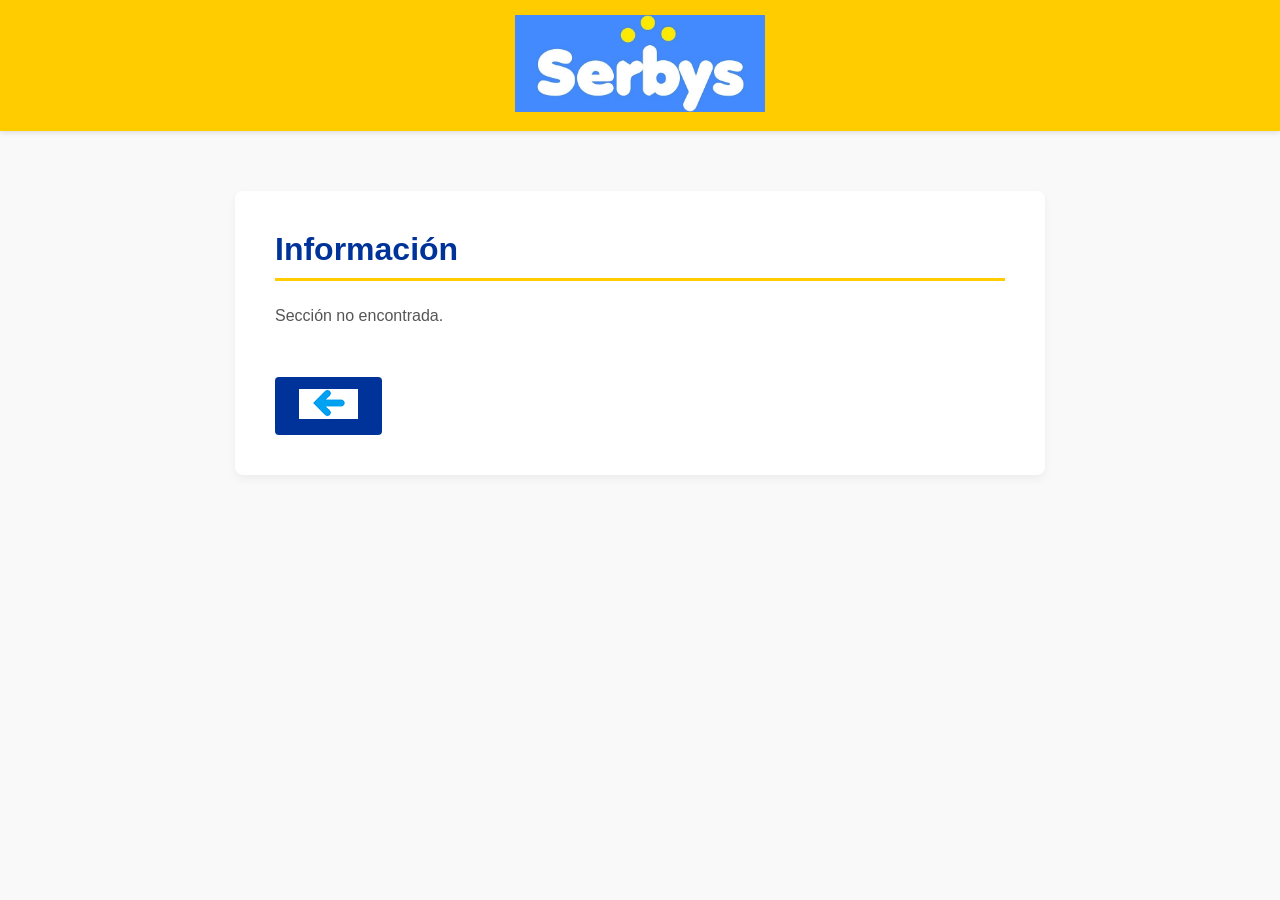
<file: info.html>
<!DOCTYPE html>
<html lang="es">
<head>
    <link rel="icon" type="image/png" href="serbislogito.jpg">
    <meta charset="UTF-8">
    <meta name="viewport" content="width=device-width, initial-scale=1.0">
    <title>SERBYS | Información Oficial</title>
    <style>
        body { font-family: Arial, sans-serif; margin: 0; padding: 0; background-color: #f9f9f9; color: #333; }
        .navbar { background-color: #ffcc00; padding: 15px 0; text-align: center; box-shadow: 0 2px 5px rgba(0,0,0,0.1); width: 100%; margin: 0; }
        .logo-contenedor { display: block; text-align: center; }
        .imagen-del-logo { width: 250px; height: auto; object-fit: contain; display: inline-block; }
        
        .container-info { max-width: 850px; margin: 40px auto; padding: 20px; box-sizing: border-box; }
        
        /* DISEÑO DE LA CAJA AZUL DE LOGÍSTICA */
        .caja-logistica { background-color: #0056b3; border-radius: 12px; padding: 40px 20px; text-align: center; color: white; box-shadow: 0 4px 15px rgba(0,0,0,0.1); }
        .caja-logistica h2 { color: #ffcc00; font-size: 36px; margin: 0 0 5px 0; font-weight: bold; }
        .caja-logistica p.subtitulo { font-size: 18px; margin: 0 0 30px 0; font-weight: normal; }
        
        /* Contenedor de las dos columnas blancas */
        .grid-logistica { display: flex; gap: 20px; justify-content: center; flex-wrap: wrap; margin-bottom: 30px; }
        
        /* Tarjetas Blancas Redondeadas */
        .tarjeta-envio { background: white; color: #333; border-radius: 10px; padding: 25px 20px; width: 280px; box-sizing: border-box; box-shadow: 0 4px 10px rgba(0,0,0,0.1); display: flex; flex-direction: column; align-items: center; }
        .tarjeta-envio .icono { font-size: 35px; margin-bottom: 10px; }
        .tarjeta-envio h3 { color: #0056b3; font-size: 18px; margin: 0 0 12px 0; font-weight: bold; text-transform: uppercase; border-bottom: 2px solid #ffcc00; padding-bottom: 5px; width: 100%; text-align: center; }
        .tarjeta-envio p { font-size: 13px; line-height: 1.6; color: #555; margin: 0; text-align: center; }
        
        /* Botón Verde Consultar */
        .btn-consultar-envio { display: inline-flex; align-items: center; gap: 10px; background-color: #00c853; color: white; text-decoration: none; padding: 15px 30px; font-weight: bold; font-size: 16px; border-radius: 6px; text-transform: uppercase; box-shadow: 0 4px 6px rgba(0,0,0,0.1); transition: background 0.2s; margin-top: 10px; }
        .btn-consultar-envio:hover { background-color: #00a543; }

        /* DISEÑO PARA LAS OTRAS PÁGINAS TRADICIONALES */
        .vista-normal { background: white; border-radius: 8px; padding: 40px; box-shadow: 0 4px 10px rgba(0,0,0,0.05); }
        .vista-normal h1 { color: #003399; font-size: 32px; border-bottom: 3px solid #ffcc00; padding-bottom: 10px; margin-top: 0; }
        .vista-normal p { font-size: 16px; line-height: 1.8; color: #555; white-space: pre-line; }
        
        .btn-volver { display: inline-block; background-color: #003399; color: white; text-decoration: none; padding: 12px 24px; font-weight: bold; border-radius: 4px; margin-top: 30px; }
        .btn-volver:hover { background-color: #002266; }
    </style>
</head>
<body>

    <header class="navbar">
        <a href="index.html" class="logo-contenedor">
            <img src="serbis1.jpg" alt="serbys" class="imagen-del-logo">
        </a>
    </header>

    <div class="container-info" id="bloque-dinamico">
        <!-- JavaScript inyectará el diseño aquí -->
    </div>

    <script>
        window.onload = function() {
            const parametros = new URLSearchParams(window.location.search);
            const seccion = parametros.get('sec');
            const contenedor = document.getElementById('bloque-dinamico');
            
            // CONFIGURACIÓN DE TU TELÉFONO REAL DE WHATSAPP
            const miTelefono = "593980372540"; 
            const linkWhatsappLogistica = `https://wa.me/593980372540?text=${encodeURIComponent("¡Hola Serbys envio! Deseo consultar el costo de envío a mi ciudad por favor.")}`;

            if (seccion === "logistica") {
                // DISEÑO EXACTO DE TU FOTO REPLICADO EN HTML/CSS
                contenedor.innerHTML = `
                    <div class="caja-logistica">
                        <h2>Logística</h2>
                        <p class="subtitulo">Hacemos envíos a todo el Ecuador</p>
                        
                        <div class="grid-logistica">
                            <!-- Tarjeta 1: Cooperativas -->
                            <div class="tarjeta-envio">
                                <span class="icono">🚌</span>
                                <h3>Cooperativas</h3>
                                <p>Tu paquete llega al terminal de tu ciudad <strong>$5.00 tarifa</strong>. El costo varía según peso - Llega en 1 a 2 días Ideal si el terminal te queda cerca.</p>
                            </div>
                            
                            <!-- Tarjeta 2: Servientrega -->
                            <div class="tarjeta-envio">
                                <span class="icono">📦</span>
                                <h3>Servientrega</h3>
                                <p>Tu paquete llega a la oficina más cercana Desde <strong>$10.50</strong> - Llega en 24 a 48h El costo varía según peso y ciudad Te avisamos cuando llegue para que retires.</p>
                            </div>
                        </div>
                        
                        <p style="font-size: 16px; font-weight: bold; color: #ffcc00; margin-bottom: 15px;">Consulta el costo de envío por WhatsApp antes de comprar</p>
                        
                        <a href="${linkWhatsappLogistica}" target="_blank" class="btn-consultar-envio">
                            📲 Consultar Envío
                        </a>
                    </div>
                    <center><a href="index.html" class="btn-volver"><img src="botonatras1.png"></a></center>
                `;
            } 
            else {
                // Mantiene el diseño limpio para las otras secciones
                let titulo = "";
                let contenido = "";
                
                if (seccion === "ubicacion") {
                    titulo = "📍 Ubicación de la Tienda";
                    contenido = "Serbys ® opera de manera estratégica en Salasaca, Ecuador.\n\nContamos con un punto físico seguro para que puedas revisar y probar todos tus equipos electrónicos personalmente antes de realizar el pago.\n\nHorarios de atención: Lunes a Domingo de 10:00 AM a 8:00 PM.";
                } 
                else if (seccion === "pago") {
                    titulo = "💳 Métodos de Pago Disponibles";
                    contenido = "Facilitamos tus compras mediante opciones de pago 100% seguras:\n\n1. Efectivo.\n2. Transferencia Bancaria Directa con deuna (Banco Pichincha o Guayaquil).\n3. Aceptamos Visa y MasterCard .";
                } 
                else if (seccion === "contactos") {
                    titulo = "📞 Canales de Contacto";
                    contenido = "Estamos listos para resolver todas tus dudas de inmediato:\n\n• Soporte Principal WhatsApp: +593 980372540\n• Correo Electrónico: info@serbys.com\n\nRespondemos en menos de 10 minutos.";
                } 
                else if (seccion === "politicas") {
                    titulo = "📜 Políticas de Compra y Garantía";
                    contenido = "Nuestras políticas aseguran una compra transparente:\n\n• Garantía Estándar: Todos nuestros productos son probados exhaustivamente antes de ser publicados.\n• Cambios: Al ser un Marketplace de artículos seleccionados con precios de oportunidad, no se aceptan devoluciones de dinero una vez verificado el artículo.";
                } else {
                    titulo = "Información";
                    contenido = "Sección no encontrada.";
                }
                
                contenedor.innerHTML = `
                    <div class="vista-normal">
                        <h1>${titulo}</h1>
                        <p>${contenido}</p>
                        <a href="index.html" class="btn-volver"><img src="botonatras1.png"></a>
                    </div>
                `;
            }
        }
    </script>
</body>
</html>
</file>
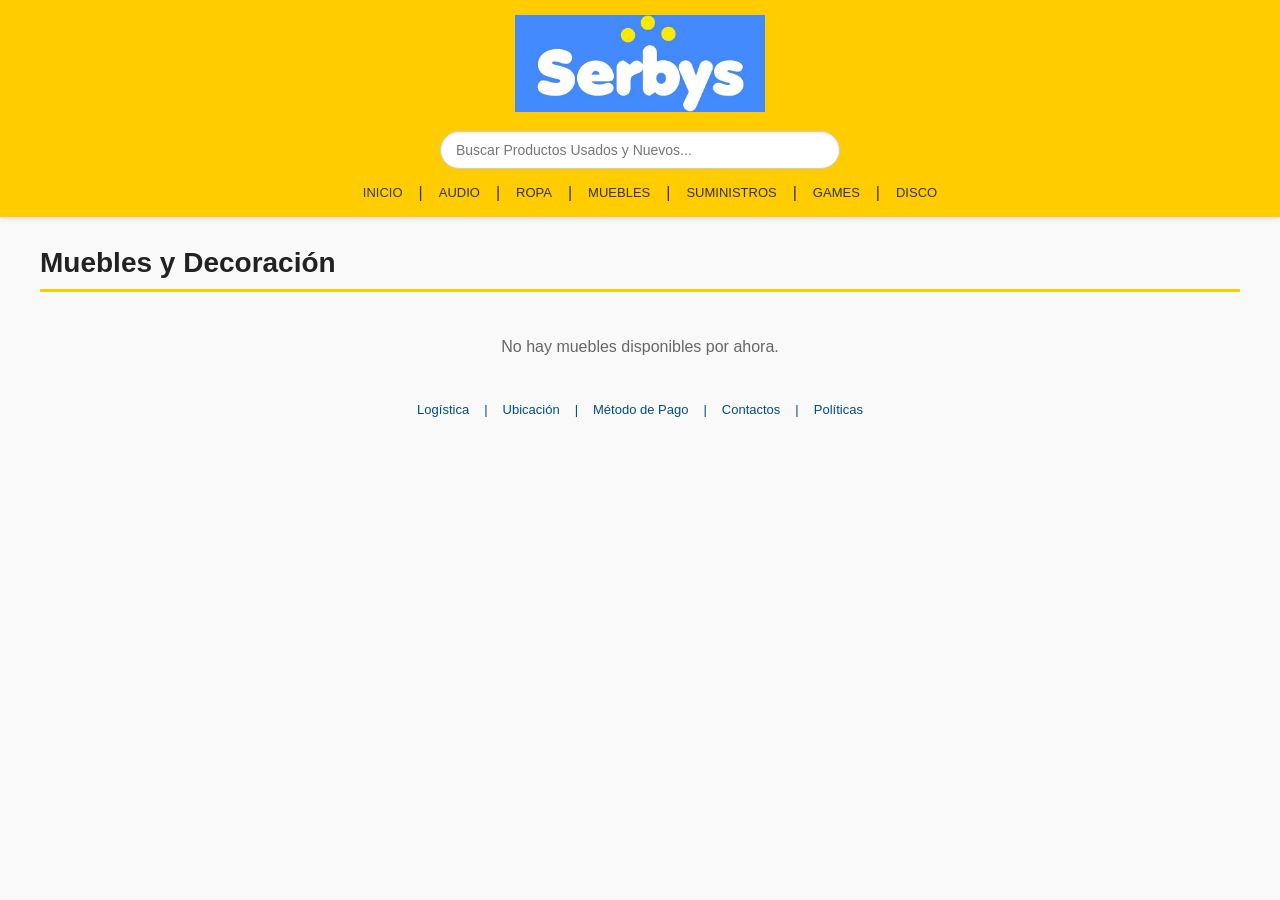
<file: muebles.html>
<!DOCTYPE html>
<html lang="es">
<head>
     <link rel="icon" type="image/png" href="serbislogito.jpg">
    <meta charset="UTF-8">
    <meta name="viewport" content="width=device-width, initial-scale=1.0">
    <title>SERBYS | Muebles</title>
    <style>
        body { font-family: Arial, sans-serif; margin: 0; padding: 0; background-color: #f9f9f9; color: #333; }
        
         /* BARRA SUPERIOR IDÉNTICA AL INICIO */
        .navbar { background-color: #ffcc00; padding: 15px 0; text-align: center; box-shadow: 0 2px 5px rgba(0,0,0,0.1); width: 100%; margin: 0; }
        .logo-contenedor { display: block; text-align: center; }
        .imagen-del-logo { width: 250px; height: auto; object-fit: contain; display: inline-block; }
        
               nav { 
            display: flex; 
            justify-content: center; 
            align-items: center; 
            gap: 24px; 
            margin-top: 15px; 
            width: 100%;
        }
        nav a { 
            color: #333333; 
            text-decoration: none; 
            font-weight: normal; 
            font-size: 14px; 
            display: inline-block;
            transition: color 0.1s ease;
        }
        nav a:hover { 
            color: #ffffff !important; 
        }


        /* Contenedor del Catálogo de Productos */
        .container { max-width: 1200px; margin: 30px auto; padding: 0 20px; }
        .titulo-seccion { font-size: 28px; color: #222; border-bottom: 3px solid #ffcc00; padding-bottom: 10px; margin-bottom: 30px; }
        
        /* Cuadrícula compacta estilo Marketplace */
        .catalogo { display: grid; grid-template-columns: repeat(auto-fill, minmax(180px, 1fr)); gap: 15px; justify-content: center; }
        .producto { background: white; border: 1px solid #e0e0e0; border-radius: 6px; padding: 12px; text-align: center; box-shadow: 0 4px 6px rgba(0,0,0,0.05); display: flex; flex-direction: column; justify-content: space-between; }
        .producto-img-container { width: 100%; height: 140px; display: flex; align-items: center; justify-content: center; margin-bottom: 10px; overflow: hidden; background-color: #f5f5f5; border-radius: 4px; }
        .producto img { max-width: 100%; max-height: 100%; object-fit: contain; }
        
        .producto h3 { font-size: 15px; margin: 8px 0; color: #111; height: 36px; overflow: hidden; line-height: 1.2; text-align: left; }
        .precio { font-size: 17px; font-weight: bold; color: #003399; margin: 5px 0; text-align: left; }
        
        .btn-ver-detalles { background: #003399; color: white; border: none; padding: 10px; width: 100%; font-weight: bold; border-radius: 4px; cursor: pointer; font-size: 13px; margin-top: 5px; text-decoration: none; display: block; box-sizing: border-box; }
        .btn-ver-detalles:hover { background: #002266; }

          .info-detalle {
                display: flex !important;
                flex-direction: column !important;
                width: 100% !important;
                gap: 12px !important;
            }
            .columna-izquierda-precio {
                display: flex !important;
                flex-direction: column !important;
                width: 100% !important;
                order: 1 !important; /* Fuerza a que los textos vayan juntos en orden */
            }
            .descripcion-detalle {
                margin-top: 10px !important;
                order: 4 !important; /* Manda la descripción abajo del botón */
            }
            .btn-comprar-detalle {
                order: 3 !important; /* Pone el botón comprar justo debajo del precio */
                width: 100% !important;
            }
            .cuadro-condiciones-pequeno {
                order: 5 !important; /* Manda el cuadrito de condición al puro final */
                width: 100% !important;
                box-sizing: border-box !important;
            }

                        /* HACE QUE EL MENÚ EN EL CELULAR SE ACOMODE EN DOS FILAS SIN SALIRSE */
            nav {
                flex-wrap: wrap !important;
                gap: 12px 16px !important; /* Espacio limpio entre los botones */
                padding: 0 10px !important;
                justify-content: center !important;
            }
            nav a {
                font-size: 13px !important; /* Letra un poquito más cómoda para que quepan mejor */
            }

            /* 🔍 BARRA DE BÚSQUEDA INTELIGENTE */
        .contenedor-buscador {
            position: relative;
            width: 100%;
            max-width: 400px;
            margin: 15px auto 0 auto;
        }
        .input-buscador {
            width: 100%;
            padding: 10px 40px 10px 15px;
            font-size: 14px;
            border: 1px solid #ccc;
            border-radius: 25px;
            outline: none;
            box-sizing: border-box;
            box-shadow: inset 0 1px 3px rgba(0,0,0,0.1);
        }
        .input-buscador:focus {
            border-color: #003399;
            box-shadow: 0 0 5px rgba(0,51,153,0.2);
        }
        
        /* CAJA DE RESULTADOS FLOTANTE */
        .resultados-buscador {
            position: absolute;
            top: 100%;
            left: 0;
            right: 0;
            background: white;
            border: 1px solid #ddd;
            border-radius: 8px;
            margin-top: 5px;
            max-height: 300px;
            overflow-y: auto;
            z-index: 1000;
            box-shadow: 0 4px 12px rgba(0,0,0,0.15);
            display: none;
        }
        .item-resultado {
            display: flex;
            align-items: center;
            gap: 12px;
            padding: 10px;
            text-decoration: none;
            color: #333;
            border-bottom: 1px solid #f5f5f5;
            transition: background 0.2s;
        }
        .item-resultado:hover {
            background-color: #f0f4f8;
        }
        .item-resultado:last-child {
            border-bottom: none;
        }
        .item-resultado img {
            width: 45px;
            height: 45px;
            object-fit: contain;
            background: #f9f9f9;
            border-radius: 4px;
        }
        .item-resultado .info-res {
            flex: 1;
            text-align: left;
        }
        .item-resultado .info-res h4 {
            margin: 0;
            font-size: 13px;
            color: #111;
            text-transform: capitalize;
        }
        .item-resultado .info-res p {
            margin: 2px 0 0 0;
            font-size: 12px;
            font-weight: bold;
            color: #003399;
        }
        .sin-resultados {
            padding: 15px;
            color: gray;
            font-size: 13px;
            text-align: center;
        }
    </style>
</head>
<body>

    <header class="navbar">
        <a href="index.html" class="logo-contenedor">
            <img src="serbis1.jpg" alt="SERBYS" class="imagen-del-logo">
        </a>
        <!-- 🔍 NUEVO ELEMENTO: BARRA DE BÚSQUEDA INTERACTIVA -->
        <div class="contenedor-buscador">
            <input type="text" id="input-buscar-tienda" class="input-buscador" placeholder="Buscar Productos Usados y Nuevos...">
            <div id="caja-resultados-tienda" class="resultados-buscador"></div>
        </div>
        <nav>
            <a href="index.html" style="color: #3f3d3d;">INICIO</a> <span class="separador">|</span>
            <a href="audio1.html">AUDIO</a> <span class="separador">|</span>
            <a href="ropa.html">ROPA</a> <span class="separador">|</span>
            <a href="muebles.html">MUEBLES</a> <span class="separador">|</span>
            <a href="suministros.html">SUMINISTROS</a> <span class="separador">|</span>
            <a href="game.html">GAMES</a> <span class="separador">|</span>
            <a href="disco.html">DISCO</a>
        </nav>
    </header>

    <div class="container">
        <h1 class="titulo-seccion">Muebles y Decoración</h1>
        <div class="catalogo" id="contenedor-catalogo"></div>
    </div>

    <script>
        let paginaActual = parseInt(sessionStorage.getItem('pagina_guardada_muebles')) || 1;
        const productosPorPagina = 12;

        function cargarProductosMuebles() {
            const contenedor = document.getElementById('contenedor-catalogo');
            const lista = JSON.parse(localStorage.getItem('mis_productos')) || [];
            
            let productosMuebles = lista.filter(p => p.categoria === 'muebles');
            
            let listaGuardadaSesion = sessionStorage.getItem('orden_aleatorio_muebles');
            if (listaGuardadaSesion) {
                let idsOrdenados = JSON.parse(listaGuardadaSesion);
                productosMuebles.sort((a, b) => idsOrdenados.indexOf(a.id) - idsOrdenados.indexOf(b.id));
            } else {
                productosMuebles.sort(() => Math.random() - 0.5);
                let idsParaGuardar = productosMuebles.map(p => p.id);
                sessionStorage.setItem('orden_aleatorio_muebles', JSON.stringify(idsParaGuardar));
            }
            
            if(productosMuebles.length === 0) {
                contenedor.innerHTML = "<p style='grid-column: 1/-1; text-align: center; color: #666;'>No hay muebles disponibles por ahora.</p>";
                const paginacionVieja = document.getElementById('control-paginacion');
                if (paginacionVieja) paginacionVieja.remove();
                return;
            }
            
            const indiceInicio = (paginaActual - 1) * productosPorPagina;
            const indiceFin = indiceInicio + productosPorPagina;
            const productosVisibles = productosMuebles.slice(indiceInicio, indiceFin);
            const totalPaginas = Math.ceil(productosMuebles.length / productosPorPagina);
            
           // Renderizamos solo los 20 de esta página
            contenedor.innerHTML = "";
            productosVisibles.forEach(prod => {
               let fotoPortada = 'https://placeholder.co';
if (prod.imagenes && prod.imagenes.length > 0) {
    const indiceAleatorio = Math.floor(Math.random() * prod.imagenes.length);
    fotoPortada = prod.imagenes[indiceAleatorio];
} else if (prod.imagen) {
    fotoPortada = prod.imagen;
} else if (prod.todasLasFotos && prod.todasLasFotos.length > 0) {
    fotoPortada = prod.todasLasFotos[0];
}
                
                contenedor.innerHTML += `
                    <div class="producto">
                        <div class="producto-img-container">
                            <a href="detalles.html?id=${prod.id}">
                                <img src="${fotoPortada}" alt="${prod.titulo}">
                            </a>
                        </div>
                        <h3>${prod.titulo}</h3>
                        <p class="precio">$${parseFloat(prod.precio).toFixed(2)}</p>
                        <a href="detalles.html?id=${prod.id}" class="btn-ver-detalles">Ver Detalles</a>
                    </div>
                `;
            });
            
            renderizarBotonesPaginacion(totalPaginas);
        }

        function renderizarBotonesPaginacion(totalPaginas) {
            let paginacionContenedor = document.getElementById('control-paginacion');
            if (!paginacionContenedor) {
                paginacionContenedor = document.createElement('div');
                paginacionContenedor.id = 'control-paginacion';
                paginacionContenedor.style.cssText = "display: flex; justify-content: center; align-items: center; gap: 15px; margin-top: 40px; margin-bottom: 20px; width: 100%; grid-column: 1 / -1;";
                document.getElementById('contenedor-catalogo').after(paginacionContenedor);
            }
            paginacionContenedor.innerHTML = `
                <button onclick="cambiarPagina(-1)" ${paginaActual === 1 ? 'disabled' : ''} style="background: #003399; color: white; border: none; padding: 10px 20px; font-weight: bold; border-radius: 4px; cursor: pointer; opacity: ${paginaActual === 1 ? '0.5' : '1'}">Anterior</button>
                <span style="font-weight: bold; font-size: 16px; color: #333;">Página ${paginaActual} de ${totalPaginas}</span>
                <button onclick="cambiarPagina(1)" ${paginaActual === totalPaginas ? 'disabled' : ''} style="background: #003399; color: white; border: none; padding: 10px 20px; font-weight: bold; border-radius: 4px; cursor: pointer; opacity: ${paginaActual === totalPaginas ? '0.5' : '1'}">Siguiente</button>
            `;
        }

         function cambiarPagina(direccion) {
    paginaActual += direccion;
    sessionStorage.setItem('pagina_guardada_audio', paginaActual); // CAMBIADO AQUÍ
    cargarProductos();
    // Sube la pantalla al inicio automáticamente al cambiar de página
    window.scrollTo({ top: 0, behavior: 'smooth' });
}

        window.onload = cargarProductosMuebles;
    </script>
     <div style="display: flex; justify-content: center; gap: 15px; margin-bottom: 15px; font-size: 13px; font-weight: normal;">
        <a href="info.html?sec=logistica" style="color: #004d80; text-decoration: none;">Logística</a>
        <span style="color: #004d80; user-select: none;">|</span>
        <a href="info.html?sec=ubicacion" style="color: #004d80; text-decoration: none;">Ubicación</a>
        <span style="color: #004d80; user-select: none;">|</span>
        <a href="info.html?sec=pago" style="color: #004d80; text-decoration: none;">Método de Pago</a>
        <span style="color: #004d80; user-select: none;">|</span>
        <a href="info.html?sec=contactos" style="color: #004d80; text-decoration: none;">Contactos</a>
        <span style="color: #004d80; user-select: none;">|</span>
        <a href="info.html?sec=politicas" style="color: #004d80; text-decoration: none;">Políticas</a>
    </div>
    
    <script>
        // MOTOR DEL BUSCADOR EN TIEMPO REAL
        document.getElementById('input-buscar-tienda').addEventListener('input', function(e) {
            const texto = e.target.value.toLowerCase().trim();
            const cajaResultados = document.getElementById('caja-resultados-tienda');
            const listaProductos = JSON.parse(localStorage.getItem('mis_productos')) || [];

            // Si el buscador está vacío, escondemos la caja flotante y paramos
            if (texto === "") {
                cajaResultados.style.display = "none";
                cajaResultados.innerHTML = "";
                return;
            }

            // Filtramos los productos que coincidan en título o descripción
            const filtrados = listaProductos.filter(p => 
                p.titulo.toLowerCase().includes(texto) || 
                (p.descripcion && p.descripcion.toLowerCase().includes(texto))
            );

            cajaResultados.innerHTML = "";
            cajaResultados.style.display = "block";

            if (filtrados.length === 0) {
                cajaResultados.innerHTML = `<div class="sin-resultados"> No encontramos "${e.target.value}"</div>`;
                return;
            }

            // Dibujamos los primeros 5 resultados sugeridos con su foto y enlace directo
            filtrados.slice(0, 5).forEach(prod => {
                let foto = 'https://placehold.co';
                if (prod.todasLasFotos && prod.todasLasFotos.length > 0) {
                    foto = prod.todasLasFotos;
                }

                cajaResultados.innerHTML += `
                    <a href="detalles.html?id=${prod.id}" class="item-resultado">
                        <img src="${foto}" alt="${prod.titulo}">
                        <div class="info-res">
                            <h4>${prod.titulo}</h4>
                            <p>$${parseFloat(prod.precio).toFixed(2)}</p>
                        </div>
                    </a>
                `;
            });
        });

        // Oculta la caja si el usuario hace clic en cualquier otra parte de la pantalla
        document.addEventListener('click', function(e) {
            if (!e.target.closest('.contenedor-buscador')) {
                document.getElementById('caja-resultados-tienda').style.display = "none";
            }
        });
    </script>
</body>
</html>
</file>
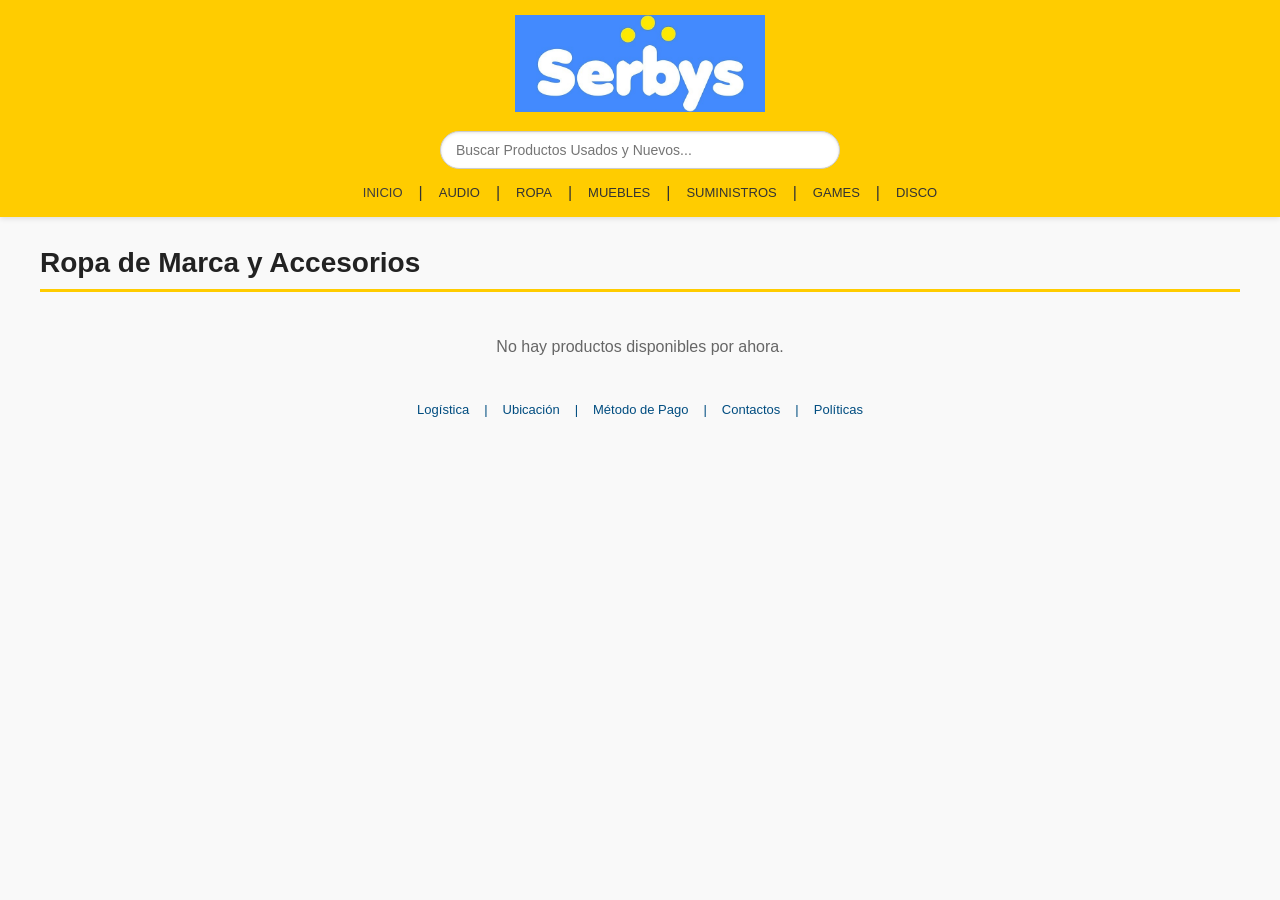
<file: ropa.html>
<!DOCTYPE html>
<html lang="es">
<head>
<link rel="icon" type="image/png" href="serbislogito.jpg">
    <meta charset="UTF-8">
    <meta name="viewport" content="width=device-width, initial-scale=1.0">
    <title>SERBYS | Ropa</title>
    <style>
        /* Estilos Base idénticos para mantener la armonía */
        body { font-family: Arial, sans-serif; margin: 0; padding: 0; background-color: #f9f9f9; color: #333; }
        
        /* Barra Superior Gemela */
        .navbar { background-color: #ffcc00; padding: 15px 0; text-align: center; box-shadow: 0 2px 5px rgba(0,0,0,0.1); width: 100%; margin: 0; }
        .logo-contenedor { display: block; text-align: center; }
        .imagen-del-logo { width: 250px; height: auto; object-fit: contain; display: inline-block; }
        
                nav { 
            display: flex; 
            justify-content: center; 
            align-items: center; 
            gap: 24px; 
            margin-top: 15px; 
            width: 100%;
        }
        nav a { 
            color: #333333; 
            text-decoration: none; 
            font-weight: normal; 
            font-size: 14px; 
            display: inline-block;
            transition: color 0.1s ease;
        }
        nav a:hover { 
            color: #fdfeff !important; 
        }

        
        .container { max-width: 1200px; margin: 30px auto; padding: 0 20px; }
        .titulo-seccion { font-size: 28px; color: #222; border-bottom: 3px solid #ffcc00; padding-bottom: 10px; margin-bottom: 30px; }
        
        /* Cuadrícula compacta estilo Marketplace */
        .catalogo { display: grid; grid-template-columns: repeat(auto-fill, minmax(180px, 1fr)); gap: 15px; justify-content: center; }
        .producto { background: white; border: 1px solid #e0e0e0; border-radius: 6px; padding: 12px; text-align: center; box-shadow: 0 4px 6px rgba(0,0,0,0.05); display: flex; flex-direction: column; justify-content: space-between; }
        .producto-img-container { width: 100%; height: 140px; display: flex; align-items: center; justify-content: center; margin-bottom: 10px; overflow: hidden; background-color: #f5f5f5; border-radius: 4px; }
        .producto img { max-width: 100%; max-height: 100%; object-fit: contain; }
        
        .producto h3 { font-size: 15px; margin: 8px 0; color: #111; height: 36px; overflow: hidden; line-height: 1.2; text-align: left; }
        .precio { font-size: 17px; font-weight: bold; color: #003399; margin: 5px 0; text-align: left; }
        .btn-ver-detalles { background: #003399; color: white; border: none; padding: 10px; width: 100%; font-weight: bold; border-radius: 4px; cursor: pointer; font-size: 13px; margin-top: 5px; text-decoration: none; display: block; box-sizing: border-box; }
        .btn-ver-detalles:hover { background: #002266; }

          .info-detalle {
                display: flex !important;
                flex-direction: column !important;
                width: 100% !important;
                gap: 12px !important;
            }
            .columna-izquierda-precio {
                display: flex !important;
                flex-direction: column !important;
                width: 100% !important;
                order: 1 !important; /* Fuerza a que los textos vayan juntos en orden */
            }
            .descripcion-detalle {
                margin-top: 10px !important;
                order: 4 !important; /* Manda la descripción abajo del botón */
            }
            .btn-comprar-detalle {
                order: 3 !important; /* Pone el botón comprar justo debajo del precio */
                width: 100% !important;
            }
            .cuadro-condiciones-pequeno {
                order: 5 !important; /* Manda el cuadrito de condición al puro final */
                width: 100% !important;
                box-sizing: border-box !important;
            }

                        /* HACE QUE EL MENÚ EN EL CELULAR SE ACOMODE EN DOS FILAS SIN SALIRSE */
            nav {
                flex-wrap: wrap !important;
                gap: 12px 16px !important; /* Espacio limpio entre los botones */
                padding: 0 10px !important;
                justify-content: center !important;
            }
            nav a {
                font-size: 13px !important; /* Letra un poquito más cómoda para que quepan mejor */
            }

            /* 🔍 BARRA DE BÚSQUEDA INTELIGENTE */
        .contenedor-buscador {
            position: relative;
            width: 100%;
            max-width: 400px;
            margin: 15px auto 0 auto;
        }
        .input-buscador {
            width: 100%;
            padding: 10px 40px 10px 15px;
            font-size: 14px;
            border: 1px solid #ccc;
            border-radius: 25px;
            outline: none;
            box-sizing: border-box;
            box-shadow: inset 0 1px 3px rgba(0,0,0,0.1);
        }
        .input-buscador:focus {
            border-color: #003399;
            box-shadow: 0 0 5px rgba(0,51,153,0.2);
        }
        
        /* CAJA DE RESULTADOS FLOTANTE */
        .resultados-buscador {
            position: absolute;
            top: 100%;
            left: 0;
            right: 0;
            background: white;
            border: 1px solid #ddd;
            border-radius: 8px;
            margin-top: 5px;
            max-height: 300px;
            overflow-y: auto;
            z-index: 1000;
            box-shadow: 0 4px 12px rgba(0,0,0,0.15);
            display: none;
        }
        .item-resultado {
            display: flex;
            align-items: center;
            gap: 12px;
            padding: 10px;
            text-decoration: none;
            color: #333;
            border-bottom: 1px solid #f5f5f5;
            transition: background 0.2s;
        }
        .item-resultado:hover {
            background-color: #f0f4f8;
        }
        .item-resultado:last-child {
            border-bottom: none;
        }
        .item-resultado img {
            width: 45px;
            height: 45px;
            object-fit: contain;
            background: #f9f9f9;
            border-radius: 4px;
        }
        .item-resultado .info-res {
            flex: 1;
            text-align: left;
        }
        .item-resultado .info-res h4 {
            margin: 0;
            font-size: 13px;
            color: #111;
            text-transform: capitalize;
        }
        .item-resultado .info-res p {
            margin: 2px 0 0 0;
            font-size: 12px;
            font-weight: bold;
            color: #003399;
        }
        .sin-resultados {
            padding: 15px;
            color: gray;
            font-size: 13px;
            text-align: center;
        }
    </style>
</head>
<body>

    <!-- Barra Superior Sincronizada -->
    <header class="navbar">
        <a href="index.html" class="logo-contenedor">
            <img src="serbis1.jpg" alt="SERBYS" class="imagen-del-logo">
        </a>
        <!-- 🔍 NUEVO ELEMENTO: BARRA DE BÚSQUEDA INTERACTIVA -->
        <div class="contenedor-buscador">
            <input type="text" id="input-buscar-tienda" class="input-buscador" placeholder="Buscar Productos Usados y Nuevos...">
            <div id="caja-resultados-tienda" class="resultados-buscador"></div>
        </div>
        <nav>
            <a href="index.html" style="color: #3f3d3d;">INICIO</a> <span class="separador">|</span>
            <a href="audio1.html">AUDIO</a> <span class="separador">|</span>
            <a href="ropa.html">ROPA</a> <span class="separador">|</span>
            <a href="muebles.html">MUEBLES</a> <span class="separador">|</span>
            <a href="suministros.html">SUMINISTROS</a> <span class="separador">|</span>
            <a href="game.html">GAMES</a> <span class="separador">|</span>
            <a href="disco.html">DISCO</a>
        </nav>
    </header>

    <div class="container">
        <h1 class="titulo-seccion">Ropa de Marca y Accesorios</h1>
        <!-- Cuadrícula automática de Ropa -->
        <div class="catalogo" id="contenedor-catalogo"></div>
    </div>

    <script>
        // Variables globales para controlar las páginas de ropa
let paginaActual = parseInt(sessionStorage.getItem('pagina_guardada_ropa')) || 1;
const productosPorPagina = 12;

function cargarProductosRopa() {
    const contenedor = document.getElementById('contenedor-catalogo');
    const lista = JSON.parse(localStorage.getItem('mis_productos')) || [];
    
    let productosRopa = lista.filter(p => p.categoria === 'ropa');
    
    let listaGuardadaSesion = sessionStorage.getItem('orden_aleatorio_ropa');
    if (listaGuardadaSesion) {
        let idsOrdenados = JSON.parse(listaGuardadaSesion);
        productosRopa.sort((a, b) => idsOrdenados.indexOf(a.id) - idsOrdenados.indexOf(b.id));
    } else {
        productosRopa.sort(() => Math.random() - 0.5);
        let idsParaGuardar = productosRopa.map(p => p.id);
        sessionStorage.setItem('orden_aleatorio_ropa', JSON.stringify(idsParaGuardar));
    }
    
    if(productosRopa.length === 0) {
        contenedor.innerHTML = "<p style='grid-column: 1/-1; text-align: center; color: #666;'>No hay productos disponibles por ahora.</p>";
        const paginacionVieja = document.getElementById('control-paginacion');
        if (paginacionVieja) paginacionVieja.remove();
        return;
    }
    
    // Cortamos la lista de prendas para mostrar máximo 20
    const indiceInicio = (paginaActual - 1) * productosPorPagina;
    const indiceFin = indiceInicio + productosPorPagina;
    const productosVisibles = productosRopa.slice(indiceInicio, indiceFin);
    const totalPaginas = Math.ceil(productosRopa.length / productosPorPagina);
    
   // Renderizamos solo los 20 de esta página
            contenedor.innerHTML = "";
            productosVisibles.forEach(prod => {
               let fotoPortada = 'https://placeholder.co';
if (prod.imagenes && prod.imagenes.length > 0) {
    const indiceAleatorio = Math.floor(Math.random() * prod.imagenes.length);
    fotoPortada = prod.imagenes[indiceAleatorio];
} else if (prod.imagen) {
    fotoPortada = prod.imagen;
} else if (prod.todasLasFotos && prod.todasLasFotos.length > 0) {
    fotoPortada = prod.todasLasFotos[0];
}
        
        contenedor.innerHTML += `
            <div class="producto">
                <div class="producto-img-container">
                    <a href="detalles.html?id=${prod.id}">
                        <img src="${fotoPortada}" alt="${prod.titulo}">
                    </a>
                </div>
                <h3>${prod.titulo}</h3>
                <p class="precio">$${parseFloat(prod.precio).toFixed(2)}</p>
                <a href="detalles.html?id=${prod.id}" class="btn-ver-detalles">Ver Detalles</a>
            </div>
        `;
    });
    
    renderizarBotonesPaginacion(totalPaginas);
}
function renderizarBotonesPaginacion(totalPaginas) {
    let paginacionContenedor = document.getElementById('control-paginacion');
    if (!paginacionContenedor) {
        paginacionContenedor = document.createElement('div');
        paginacionContenedor.id = 'control-paginacion';
        paginacionContenedor.style.cssText = "display: flex; justify-content: center; align-items: center; gap: 15px; margin-top: 40px; margin-bottom: 20px; width: 100%; grid-column: 1 / -1;";
        document.getElementById('contenedor-catalogo').after(paginacionContenedor);
    }
    paginacionContenedor.innerHTML = `
        <button onclick="cambiarPagina(-1)" ${paginaActual === 1 ? 'disabled' : ''} style="background: #003399; color: white; border: none; padding: 10px 20px; font-weight: bold; border-radius: 4px; cursor: pointer; opacity: ${paginaActual === 1 ? '0.5' : '1'}">Anterior</button>
        <span style="font-weight: bold; font-size: 16px; color: #333;">Página ${paginaActual} de ${totalPaginas}</span>
        <button onclick="cambiarPagina(1)" ${paginaActual === totalPaginas ? 'disabled' : ''} style="background: #003399; color: white; border: none; padding: 10px 20px; font-weight: bold; border-radius: 4px; cursor: pointer; opacity: ${paginaActual === totalPaginas ? '0.5' : '1'}">Siguiente</button>
    `;
}

 function cambiarPagina(direccion) {
    paginaActual += direccion;
    sessionStorage.setItem('pagina_guardada_audio', paginaActual); // CAMBIADO AQUÍ
    cargarProductos();
    // Sube la pantalla al inicio automáticamente al cambiar de página
    window.scrollTo({ top: 0, behavior: 'smooth' });
}

window.onload = cargarProductosRopa;

        window.onload = cargarProductosRopa;
    </script>
     <div style="display: flex; justify-content: center; gap: 15px; margin-bottom: 15px; font-size: 13px; font-weight: normal;">
        <a href="info.html?sec=logistica" style="color: #004d80; text-decoration: none;">Logística</a>
        <span style="color: #004d80; user-select: none;">|</span>
        <a href="info.html?sec=ubicacion" style="color: #004d80; text-decoration: none;">Ubicación</a>
        <span style="color: #004d80; user-select: none;">|</span>
        <a href="info.html?sec=pago" style="color: #004d80; text-decoration: none;">Método de Pago</a>
        <span style="color: #004d80; user-select: none;">|</span>
        <a href="info.html?sec=contactos" style="color: #004d80; text-decoration: none;">Contactos</a>
        <span style="color: #004d80; user-select: none;">|</span>
        <a href="info.html?sec=politicas" style="color: #004d80; text-decoration: none;">Políticas</a>
    </div>
    
    <script>
        // MOTOR DEL BUSCADOR EN TIEMPO REAL
        document.getElementById('input-buscar-tienda').addEventListener('input', function(e) {
            const texto = e.target.value.toLowerCase().trim();
            const cajaResultados = document.getElementById('caja-resultados-tienda');
            const listaProductos = JSON.parse(localStorage.getItem('mis_productos')) || [];

            // Si el buscador está vacío, escondemos la caja flotante y paramos
            if (texto === "") {
                cajaResultados.style.display = "none";
                cajaResultados.innerHTML = "";
                return;
            }

            // Filtramos los productos que coincidan en título o descripción
            const filtrados = listaProductos.filter(p => 
                p.titulo.toLowerCase().includes(texto) || 
                (p.descripcion && p.descripcion.toLowerCase().includes(texto))
            );

            cajaResultados.innerHTML = "";
            cajaResultados.style.display = "block";

            if (filtrados.length === 0) {
                cajaResultados.innerHTML = `<div class="sin-resultados"> No encontramos "${e.target.value}"</div>`;
                return;
            }

            // Dibujamos los primeros 5 resultados sugeridos con su foto y enlace directo
            filtrados.slice(0, 5).forEach(prod => {
                let foto = 'https://placehold.co';
                if (prod.todasLasFotos && prod.todasLasFotos.length > 0) {
                    foto = prod.todasLasFotos;
                }

                cajaResultados.innerHTML += `
                    <a href="detalles.html?id=${prod.id}" class="item-resultado">
                        <img src="${foto}" alt="${prod.titulo}">
                        <div class="info-res">
                            <h4>${prod.titulo}</h4>
                            <p>$${parseFloat(prod.precio).toFixed(2)}</p>
                        </div>
                    </a>
                `;
            });
        });

        // Oculta la caja si el usuario hace clic en cualquier otra parte de la pantalla
        document.addEventListener('click', function(e) {
            if (!e.target.closest('.contenedor-buscador')) {
                document.getElementById('caja-resultados-tienda').style.display = "none";
            }
        });
    </script>
</body>
</html>
</file>
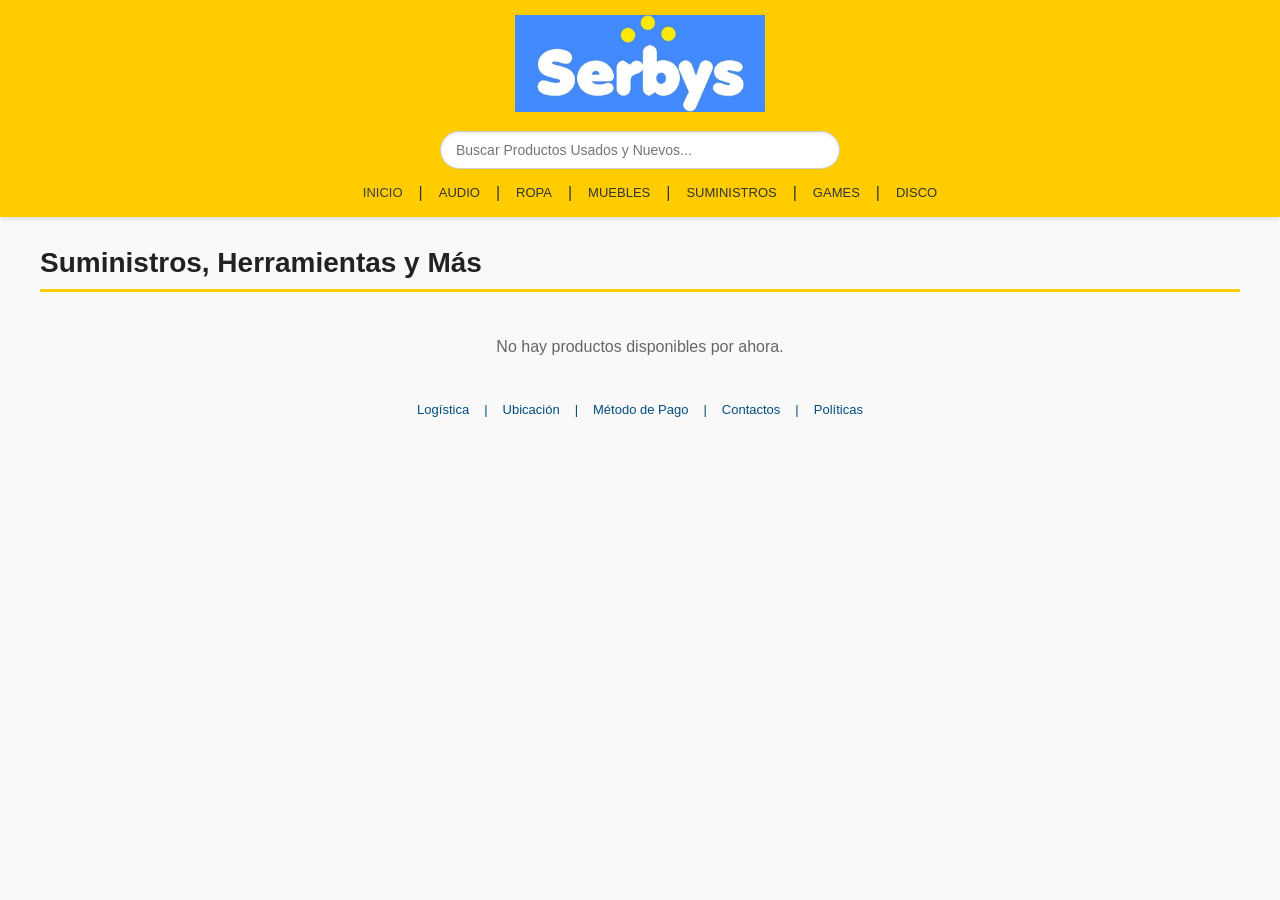
<file: suministros.html>
<!DOCTYPE html>
<html lang="es">
<head>
    <link rel="icon" type="image/png" href="serbislogito.jpg">
    <meta charset="UTF-8">
    <meta name="viewport" content="width=device-width, initial-scale=1.0">
    <title>SERBYS | Suministros</title>
    <style>
        body { font-family: Arial, sans-serif; margin: 0; padding: 0; background-color: #f9f9f9; color: #333; }
        
         /* BARRA SUPERIOR IDÉNTICA AL INICIO */
        .navbar { background-color: #ffcc00; padding: 15px 0; text-align: center; box-shadow: 0 2px 5px rgba(0,0,0,0.1); width: 100%; margin: 0; }
        .logo-contenedor { display: block; text-align: center; }
        .imagen-del-logo { width: 250px; height: auto; object-fit: contain; display: inline-block; }
        
               nav { 
            display: flex; 
            justify-content: center; 
            align-items: center; 
            gap: 24px; 
            margin-top: 15px; 
            width: 100%;
        }
        nav a { 
            color: #333333; 
            text-decoration: none; 
            font-weight: normal; 
            font-size: 14px; 
            display: inline-block;
            transition: color 0.1s ease;
        }
        nav a:hover { 
            color: #ffffff !important; 
        }


        /* Contenedor del Catálogo de Productos */
        .container { max-width: 1200px; margin: 30px auto; padding: 0 20px; }
        .titulo-seccion { font-size: 28px; color: #222; border-bottom: 3px solid #ffcc00; padding-bottom: 10px; margin-bottom: 30px; }
        
        /* Cuadrícula compacta estilo Marketplace */
        .catalogo { display: grid; grid-template-columns: repeat(auto-fill, minmax(180px, 1fr)); gap: 15px; justify-content: center; }
        .producto { background: white; border: 1px solid #e0e0e0; border-radius: 6px; padding: 12px; text-align: center; box-shadow: 0 4px 6px rgba(0,0,0,0.05); display: flex; flex-direction: column; justify-content: space-between; }
        .producto-img-container { width: 100%; height: 140px; display: flex; align-items: center; justify-content: center; margin-bottom: 10px; overflow: hidden; background-color: #f5f5f5; border-radius: 4px; }
        .producto img { max-width: 100%; max-height: 100%; object-fit: contain; }
        
        .producto h3 { font-size: 15px; margin: 8px 0; color: #111; height: 36px; overflow: hidden; line-height: 1.2; text-align: left; }
        .precio { font-size: 17px; font-weight: bold; color: #003399; margin: 5px 0; text-align: left; }
        
        .btn-ver-detalles { background: #003399; color: white; border: none; padding: 10px; width: 100%; font-weight: bold; border-radius: 4px; cursor: pointer; font-size: 13px; margin-top: 5px; text-decoration: none; display: block; box-sizing: border-box; }
        .btn-ver-detalles:hover { background: #002266; }

          .info-detalle {
                display: flex !important;
                flex-direction: column !important;
                width: 100% !important;
                gap: 12px !important;
            }
            .columna-izquierda-precio {
                display: flex !important;
                flex-direction: column !important;
                width: 100% !important;
                order: 1 !important; /* Fuerza a que los textos vayan juntos en orden */
            }
            .descripcion-detalle {
                margin-top: 10px !important;
                order: 4 !important; /* Manda la descripción abajo del botón */
            }
            .btn-comprar-detalle {
                order: 3 !important; /* Pone el botón comprar justo debajo del precio */
                width: 100% !important;
            }
            .cuadro-condiciones-pequeno {
                order: 5 !important; /* Manda el cuadrito de condición al puro final */
                width: 100% !important;
                box-sizing: border-box !important;
            }

                        /* HACE QUE EL MENÚ EN EL CELULAR SE ACOMODE EN DOS FILAS SIN SALIRSE */
            nav {
                flex-wrap: wrap !important;
                gap: 12px 16px !important; /* Espacio limpio entre los botones */
                padding: 0 10px !important;
                justify-content: center !important;
            }
            nav a {
                font-size: 13px !important; /* Letra un poquito más cómoda para que quepan mejor */
            }

            /* 🔍 BARRA DE BÚSQUEDA INTELIGENTE */
        .contenedor-buscador {
            position: relative;
            width: 100%;
            max-width: 400px;
            margin: 15px auto 0 auto;
        }
        .input-buscador {
            width: 100%;
            padding: 10px 40px 10px 15px;
            font-size: 14px;
            border: 1px solid #ccc;
            border-radius: 25px;
            outline: none;
            box-sizing: border-box;
            box-shadow: inset 0 1px 3px rgba(0,0,0,0.1);
        }
        .input-buscador:focus {
            border-color: #003399;
            box-shadow: 0 0 5px rgba(0,51,153,0.2);
        }
        
        /* CAJA DE RESULTADOS FLOTANTE */
        .resultados-buscador {
            position: absolute;
            top: 100%;
            left: 0;
            right: 0;
            background: white;
            border: 1px solid #ddd;
            border-radius: 8px;
            margin-top: 5px;
            max-height: 300px;
            overflow-y: auto;
            z-index: 1000;
            box-shadow: 0 4px 12px rgba(0,0,0,0.15);
            display: none;
        }
        .item-resultado {
            display: flex;
            align-items: center;
            gap: 12px;
            padding: 10px;
            text-decoration: none;
            color: #333;
            border-bottom: 1px solid #f5f5f5;
            transition: background 0.2s;
        }
        .item-resultado:hover {
            background-color: #f0f4f8;
        }
        .item-resultado:last-child {
            border-bottom: none;
        }
        .item-resultado img {
            width: 45px;
            height: 45px;
            object-fit: contain;
            background: #f9f9f9;
            border-radius: 4px;
        }
        .item-resultado .info-res {
            flex: 1;
            text-align: left;
        }
        .item-resultado .info-res h4 {
            margin: 0;
            font-size: 13px;
            color: #111;
            text-transform: capitalize;
        }
        .item-resultado .info-res p {
            margin: 2px 0 0 0;
            font-size: 12px;
            font-weight: bold;
            color: #003399;
        }
        .sin-resultados {
            padding: 15px;
            color: gray;
            font-size: 13px;
            text-align: center;
        }
    </style>
</head>
<body>

    <header class="navbar">
        <a href="index.html" class="logo-contenedor">
            <img src="serbis1.jpg" alt="SERBYS" class="imagen-del-logo">
        </a>
        <!-- 🔍 NUEVO ELEMENTO: BARRA DE BÚSQUEDA INTERACTIVA -->
        <div class="contenedor-buscador">
            <input type="text" id="input-buscar-tienda" class="input-buscador" placeholder="Buscar Productos Usados y Nuevos...">
            <div id="caja-resultados-tienda" class="resultados-buscador"></div>
        </div>
        <nav>
            <a href="index.html" style="color: #3f3d3d;">INICIO</a> <span class="separador">|</span>
            <a href="audio1.html">AUDIO</a> <span class="separador">|</span>
            <a href="ropa.html">ROPA</a> <span class="separador">|</span>
            <a href="muebles.html">MUEBLES</a> <span class="separador">|</span>
            <a href="suministros.html">SUMINISTROS</a> <span class="separador">|</span>
            <a href="game.html">GAMES</a> <span class="separador">|</span>
            <a href="disco.html">DISCO</a>
        </nav>
    </header>

    <div class="container">
        <h1 class="titulo-seccion">Suministros, Herramientas y Más</h1>
        <div class="catalogo" id="contenedor-catalogo"></div>
    </div>

    <script>
        let paginaActual = parseInt(sessionStorage.getItem('pagina_guardada_suministros')) || 1;
        const productosPorPagina = 12;

        function cargarProductosSuministros() {
            const contenedor = document.getElementById('contenedor-catalogo');
            const lista = JSON.parse(localStorage.getItem('mis_productos')) || [];
            
            let productosSuministros = lista.filter(p => p.categoria === 'suministros');
            
            let listaGuardadaSesion = sessionStorage.getItem('orden_aleatorio_suministros');
            if (listaGuardadaSesion) {
                let idsOrdenados = JSON.parse(listaGuardadaSesion);
                productosSuministros.sort((a, b) => idsOrdenados.indexOf(a.id) - idsOrdenados.indexOf(b.id));
            } else {
                productosSuministros.sort(() => Math.random() - 0.5);
                let idsParaGuardar = productosSuministros.map(p => p.id);
                sessionStorage.setItem('orden_aleatorio_suministros', JSON.stringify(idsParaGuardar));
            }
            
            if(productosSuministros.length === 0) {
                contenedor.innerHTML = "<p style='grid-column: 1/-1; text-align: center; color: #666;'>No hay productos disponibles por ahora.</p>";
                const paginacionVieja = document.getElementById('control-paginacion');
                if (paginacionVieja) paginacionVieja.remove();
                return;
            }
            
            const indiceInicio = (paginaActual - 1) * productosPorPagina;
            const indiceFin = indiceInicio + productosPorPagina;
            const productosVisibles = productosSuministros.slice(indiceInicio, indiceFin);
            const totalPaginas = Math.ceil(productosSuministros.length / productosPorPagina);
            
            // Renderizamos solo los 20 de esta página
            contenedor.innerHTML = "";
            productosVisibles.forEach(prod => {
               let fotoPortada = 'https://placeholder.co';
if (prod.imagenes && prod.imagenes.length > 0) {
    const indiceAleatorio = Math.floor(Math.random() * prod.imagenes.length);
    fotoPortada = prod.imagenes[indiceAleatorio];
} else if (prod.imagen) {
    fotoPortada = prod.imagen;
} else if (prod.todasLasFotos && prod.todasLasFotos.length > 0) {
    fotoPortada = prod.todasLasFotos[0];
}
                
                contenedor.innerHTML += `
                    <div class="producto">
                        <div class="producto-img-container">
                            <a href="detalles.html?id=${prod.id}">
                                <img src="${fotoPortada}" alt="${prod.titulo}">
                            </a>
                        </div>
                        <h3>${prod.titulo}</h3>
                        <p class="precio">$${parseFloat(prod.precio).toFixed(2)}</p>
                        <a href="detalles.html?id=${prod.id}" class="btn-ver-detalles">Ver Detalles</a>
                    </div>
                `;
            });
            
            renderizarBotonesPaginacion(totalPaginas);
        }

        function renderizarBotonesPaginacion(totalPaginas) {
            let paginacionContenedor = document.getElementById('control-paginacion');
            if (!paginacionContenedor) {
                paginacionContenedor = document.createElement('div');
                paginacionContenedor.id = 'control-paginacion';
                paginacionContenedor.style.cssText = "display: flex; justify-content: center; align-items: center; gap: 15px; margin-top: 40px; margin-bottom: 20px; width: 100%; grid-column: 1 / -1;";
                document.getElementById('contenedor-catalogo').after(paginacionContenedor);
            }
            paginacionContenedor.innerHTML = `
                <button onclick="cambiarPagina(-1)" ${paginaActual === 1 ? 'disabled' : ''} style="background: #003399; color: white; border: none; padding: 10px 20px; font-weight: bold; border-radius: 4px; cursor: pointer; opacity: ${paginaActual === 1 ? '0.5' : '1'}">Anterior</button>
                <span style="font-weight: bold; font-size: 16px; color: #333;">Página ${paginaActual} de ${totalPaginas}</span>
                <button onclick="cambiarPagina(1)" ${paginaActual === totalPaginas ? 'disabled' : ''} style="background: #003399; color: white; border: none; padding: 10px 20px; font-weight: bold; border-radius: 4px; cursor: pointer; opacity: ${paginaActual === totalPaginas ? '0.5' : '1'}">Siguiente</button>
            `;
        }

         function cambiarPagina(direccion) {
    paginaActual += direccion;
    sessionStorage.setItem('pagina_guardada_audio', paginaActual); // CAMBIADO AQUÍ
    cargarProductos();
    // Sube la pantalla al inicio automáticamente al cambiar de página
    window.scrollTo({ top: 0, behavior: 'smooth' });
}

        window.onload = cargarProductosSuministros;
    </script>

     <div style="display: flex; justify-content: center; gap: 15px; margin-bottom: 15px; font-size: 13px; font-weight: normal;">
        <a href="info.html?sec=logistica" style="color: #004d80; text-decoration: none;">Logística</a>
        <span style="color: #004d80; user-select: none;">|</span>
        <a href="info.html?sec=ubicacion" style="color: #004d80; text-decoration: none;">Ubicación</a>
        <span style="color: #004d80; user-select: none;">|</span>
        <a href="info.html?sec=pago" style="color: #004d80; text-decoration: none;">Método de Pago</a>
        <span style="color: #004d80; user-select: none;">|</span>
        <a href="info.html?sec=contactos" style="color: #004d80; text-decoration: none;">Contactos</a>
        <span style="color: #004d80; user-select: none;">|</span>
        <a href="info.html?sec=politicas" style="color: #004d80; text-decoration: none;">Políticas</a>
    </div>
    
    <script>
        // MOTOR DEL BUSCADOR EN TIEMPO REAL
        document.getElementById('input-buscar-tienda').addEventListener('input', function(e) {
            const texto = e.target.value.toLowerCase().trim();
            const cajaResultados = document.getElementById('caja-resultados-tienda');
            const listaProductos = JSON.parse(localStorage.getItem('mis_productos')) || [];

            // Si el buscador está vacío, escondemos la caja flotante y paramos
            if (texto === "") {
                cajaResultados.style.display = "none";
                cajaResultados.innerHTML = "";
                return;
            }

            // Filtramos los productos que coincidan en título o descripción
            const filtrados = listaProductos.filter(p => 
                p.titulo.toLowerCase().includes(texto) || 
                (p.descripcion && p.descripcion.toLowerCase().includes(texto))
            );

            cajaResultados.innerHTML = "";
            cajaResultados.style.display = "block";

            if (filtrados.length === 0) {
                cajaResultados.innerHTML = `<div class="sin-resultados"> No encontramos "${e.target.value}"</div>`;
                return;
            }

            // Dibujamos los primeros 5 resultados sugeridos con su foto y enlace directo
            filtrados.slice(0, 5).forEach(prod => {
                let foto = 'https://placehold.co';
                if (prod.todasLasFotos && prod.todasLasFotos.length > 0) {
                    foto = prod.todasLasFotos;
                }

                cajaResultados.innerHTML += `
                    <a href="detalles.html?id=${prod.id}" class="item-resultado">
                        <img src="${foto}" alt="${prod.titulo}">
                        <div class="info-res">
                            <h4>${prod.titulo}</h4>
                            <p>$${parseFloat(prod.precio).toFixed(2)}</p>
                        </div>
                    </a>
                `;
            });
        });

        // Oculta la caja si el usuario hace clic en cualquier otra parte de la pantalla
        document.addEventListener('click', function(e) {
            if (!e.target.closest('.contenedor-buscador')) {
                document.getElementById('caja-resultados-tienda').style.display = "none";
            }
        });
    </script>
</body>
</html>
</file>
